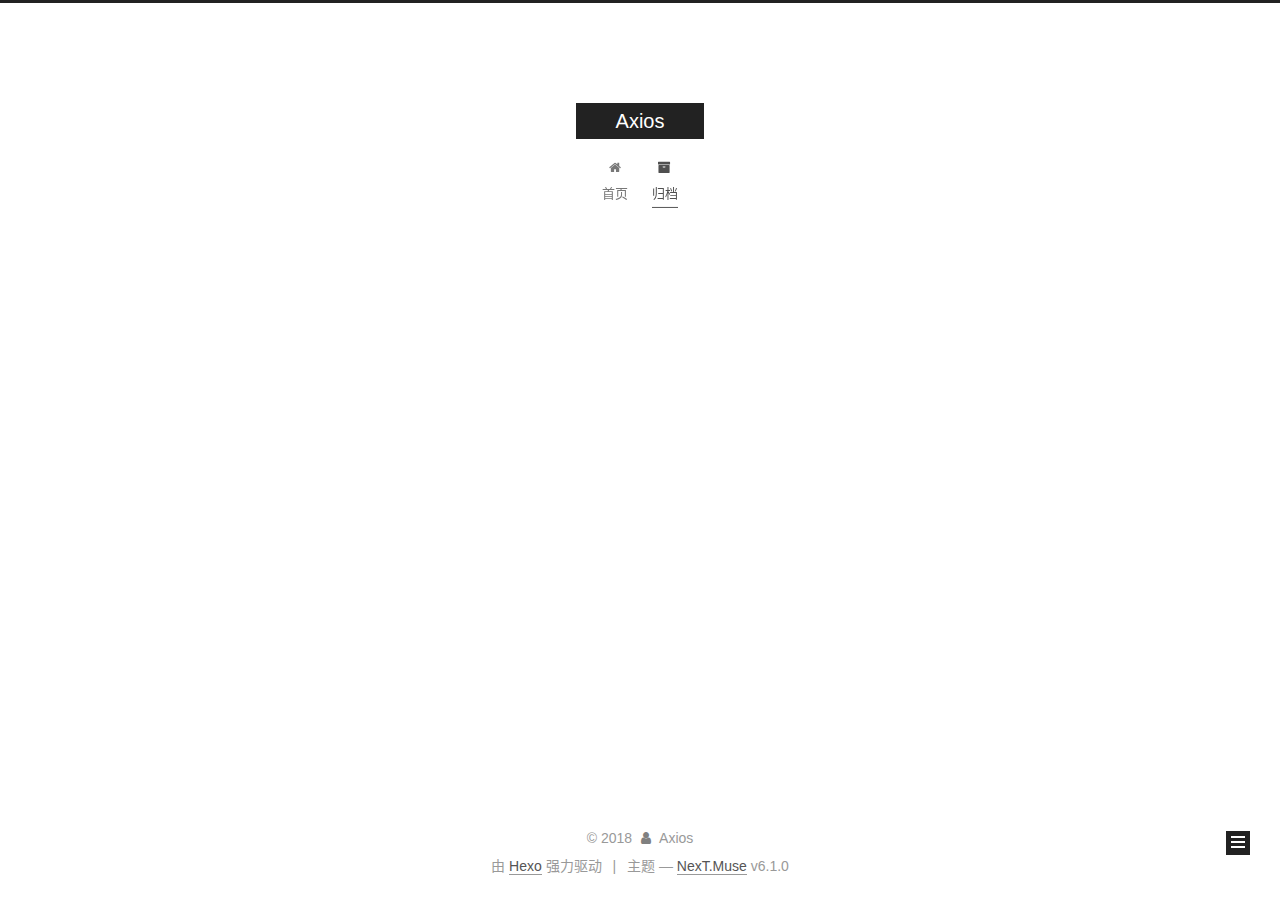
<file: archives/index.html>
<!DOCTYPE html>



  


<html class="theme-next muse use-motion" lang="zh-CN">
<head>
  <meta charset="UTF-8"/>
<meta http-equiv="X-UA-Compatible" content="IE=edge" />
<meta name="viewport" content="width=device-width, initial-scale=1, maximum-scale=2"/>
<meta name="theme-color" content="#222">












<meta http-equiv="Cache-Control" content="no-transform" />
<meta http-equiv="Cache-Control" content="no-siteapp" />
















  
  
  <link href="/lib/fancybox/source/jquery.fancybox.css?v=2.1.5" rel="stylesheet" type="text/css" />







<link href="/lib/font-awesome/css/font-awesome.min.css?v=4.6.2" rel="stylesheet" type="text/css" />

<link href="/css/main.css?v=6.1.0" rel="stylesheet" type="text/css" />


  <link rel="apple-touch-icon" sizes="180x180" href="/images/apple-touch-icon-next.png?v=6.1.0">


  <link rel="icon" type="image/png" sizes="32x32" href="/images/favicon-32x32-next.png?v=6.1.0">


  <link rel="icon" type="image/png" sizes="16x16" href="/images/favicon-16x16-next.png?v=6.1.0">


  <link rel="mask-icon" href="/images/logo.svg?v=6.1.0" color="#222">









<script type="text/javascript" id="hexo.configurations">
  var NexT = window.NexT || {};
  var CONFIG = {
    root: '/',
    scheme: 'Muse',
    version: '6.1.0',
    sidebar: {"position":"left","display":"post","offset":12,"b2t":false,"scrollpercent":false,"onmobile":false},
    fancybox: true,
    fastclick: false,
    lazyload: false,
    tabs: true,
    motion: {"enable":true,"async":false,"transition":{"post_block":"fadeIn","post_header":"slideDownIn","post_body":"slideDownIn","coll_header":"slideLeftIn","sidebar":"slideUpIn"}},
    algolia: {
      applicationID: '',
      apiKey: '',
      indexName: '',
      hits: {"per_page":10},
      labels: {"input_placeholder":"Search for Posts","hits_empty":"We didn't find any results for the search: ${query}","hits_stats":"${hits} results found in ${time} ms"}
    }
  };
</script>


  




  <meta property="og:type" content="website">
<meta property="og:title" content="Axios">
<meta property="og:url" content="http://yoursite.com/archives/index.html">
<meta property="og:site_name" content="Axios">
<meta property="og:locale" content="zh-CN">
<meta name="twitter:card" content="summary">
<meta name="twitter:title" content="Axios">






  <link rel="canonical" href="http://yoursite.com/archives/"/>



<script type="text/javascript" id="page.configurations">
  CONFIG.page = {
    sidebar: "",
  };
</script>

  <title>归档 | Axios</title>
  









  <noscript>
  <style type="text/css">
    .use-motion .motion-element,
    .use-motion .brand,
    .use-motion .menu-item,
    .sidebar-inner,
    .use-motion .post-block,
    .use-motion .pagination,
    .use-motion .comments,
    .use-motion .post-header,
    .use-motion .post-body,
    .use-motion .collection-title { opacity: initial; }

    .use-motion .logo,
    .use-motion .site-title,
    .use-motion .site-subtitle {
      opacity: initial;
      top: initial;
    }

    .use-motion {
      .logo-line-before i { left: initial; }
      .logo-line-after i { right: initial; }
    }
  </style>
</noscript>

</head>

<body itemscope itemtype="http://schema.org/WebPage" lang="zh-CN">

  
  
    
  

  <div class="container sidebar-position-left page-archive">
    <div class="headband"></div>

    <header id="header" class="header" itemscope itemtype="http://schema.org/WPHeader">
      <div class="header-inner"> 

<div class="site-brand-wrapper">
  <div class="site-meta ">
    

    <div class="custom-logo-site-title">
      <a href="/" class="brand" rel="start">
        <span class="logo-line-before"><i></i></span>
        <span class="site-title">Axios</span>
        <span class="logo-line-after"><i></i></span>
      </a>
    </div>
      
        <p class="site-subtitle"></p>
      
  </div>

  <div class="site-nav-toggle">
    <button aria-label="切换导航栏">
      <span class="btn-bar"></span>
      <span class="btn-bar"></span>
      <span class="btn-bar"></span>
    </button>
  </div>
</div>

<nav class="site-nav">
  

  
    <ul id="menu" class="menu">
      
        
        
          
  <li class="menu-item menu-item-home">
    <a href="/" rel="section">
      <i class="menu-item-icon fa fa-fw fa-home"></i> <br />首页</a>
</li>

      
        
        
          
  <li class="menu-item menu-item-archives">
    <a href="/archives/" rel="section">
      <i class="menu-item-icon fa fa-fw fa-archive"></i> <br />归档</a>
</li>

      

      
    </ul>
  

  
    

  

  
</nav>


  



 </div>
    </header>

    


    <main id="main" class="main">
      <div class="main-inner">
        <div class="content-wrap">
          
          <div id="content" class="content">
            

  
  
  
  <div class="post-block archive">
    <div id="posts" class="posts-collapse">
      <span class="archive-move-on"></span>

      
      <span class="archive-page-counter">
        
        
        
          
        
        嗯..! 目前共计 2 篇日志。 继续努力。
      </span>
      

      

        
        
        

        
          
          <div class="collection-title">
            <h1 class="archive-year" id="archive-year-2018">2018</h1>
          </div>
        
        

        

  <article class="post post-type-normal" itemscope itemtype="http://schema.org/Article">
    <header class="post-header">

      <h2 class="post-title">
        
            <a class="post-title-link" href="/2018/05/11/test/" itemprop="url">
              
                <span itemprop="name">test</span>
              
            </a>
        
      </h2>

      <div class="post-meta">
        <time class="post-time" itemprop="dateCreated"
              datetime="2018-05-11T14:25:43+08:00"
              content="2018-05-11" >
          05-11
        </time>
      </div>

    </header>
  </article>



      

        
        
        

        
        

        

  <article class="post post-type-normal" itemscope itemtype="http://schema.org/Article">
    <header class="post-header">

      <h2 class="post-title">
        
            <a class="post-title-link" href="/2018/05/10/hello-world/" itemprop="url">
              
                <span itemprop="name">Hello World</span>
              
            </a>
        
      </h2>

      <div class="post-meta">
        <time class="post-time" itemprop="dateCreated"
              datetime="2018-05-10T16:11:55+08:00"
              content="2018-05-10" >
          05-10
        </time>
      </div>

    </header>
  </article>



      

    </div>
  </div>
  
  
  

  



          </div>
          

        </div>
        
          
  
  <div class="sidebar-toggle">
    <div class="sidebar-toggle-line-wrap">
      <span class="sidebar-toggle-line sidebar-toggle-line-first"></span>
      <span class="sidebar-toggle-line sidebar-toggle-line-middle"></span>
      <span class="sidebar-toggle-line sidebar-toggle-line-last"></span>
    </div>
  </div>

  <aside id="sidebar" class="sidebar">
    
    <div class="sidebar-inner">

      

      

      <section class="site-overview-wrap sidebar-panel sidebar-panel-active">
        <div class="site-overview">
          <div class="site-author motion-element" itemprop="author" itemscope itemtype="http://schema.org/Person">
            
              <p class="site-author-name" itemprop="name">Axios</p>
              <p class="site-description motion-element" itemprop="description"></p>
          </div>

          
            <nav class="site-state motion-element">
              
                <div class="site-state-item site-state-posts">
                
                  <a href="/archives/">
                
                    <span class="site-state-item-count">2</span>
                    <span class="site-state-item-name">日志</span>
                  </a>
                </div>
              

              

              
            </nav>
          

          

          

          
          

          
          

          
            
          
          

        </div>
      </section>

      

      

    </div>
  </aside>


        
      </div>
    </main>

    <footer id="footer" class="footer">
      <div class="footer-inner">
        <div class="copyright">&copy; <span itemprop="copyrightYear">2018</span>
  <span class="with-love" id="animate"> 
    <i class="fa fa-user"></i>
  </span>
  <span class="author" itemprop="copyrightHolder">Axios</span>

  

  
</div>




  <div class="powered-by">由 <a class="theme-link" target="_blank" href="https://hexo.io">Hexo</a> 强力驱动</div>



  <span class="post-meta-divider">|</span>



  <div class="theme-info">主题 &mdash; <a class="theme-link" target="_blank" href="https://github.com/theme-next/hexo-theme-next">NexT.Muse</a> v6.1.0</div>




        








        
      </div>
    </footer>

    
      <div class="back-to-top">
        <i class="fa fa-arrow-up"></i>
        
      </div>
    

    

  </div>

  

<script type="text/javascript">
  if (Object.prototype.toString.call(window.Promise) !== '[object Function]') {
    window.Promise = null;
  }
</script>












  















  
  
    <script type="text/javascript" src="/lib/jquery/index.js?v=2.1.3"></script>
  

  
  
    <script type="text/javascript" src="/lib/velocity/velocity.min.js?v=1.2.1"></script>
  

  
  
    <script type="text/javascript" src="/lib/velocity/velocity.ui.min.js?v=1.2.1"></script>
  

  
  
    <script type="text/javascript" src="/lib/fancybox/source/jquery.fancybox.pack.js?v=2.1.5"></script>
  


  


  <script type="text/javascript" src="/js/src/utils.js?v=6.1.0"></script>

  <script type="text/javascript" src="/js/src/motion.js?v=6.1.0"></script>



  
  

  

  


  <script type="text/javascript" src="/js/src/bootstrap.js?v=6.1.0"></script>



  



	





  





  










  





  

  

  

  

  
  

  

  

  

  

</body>
</html>
</file>
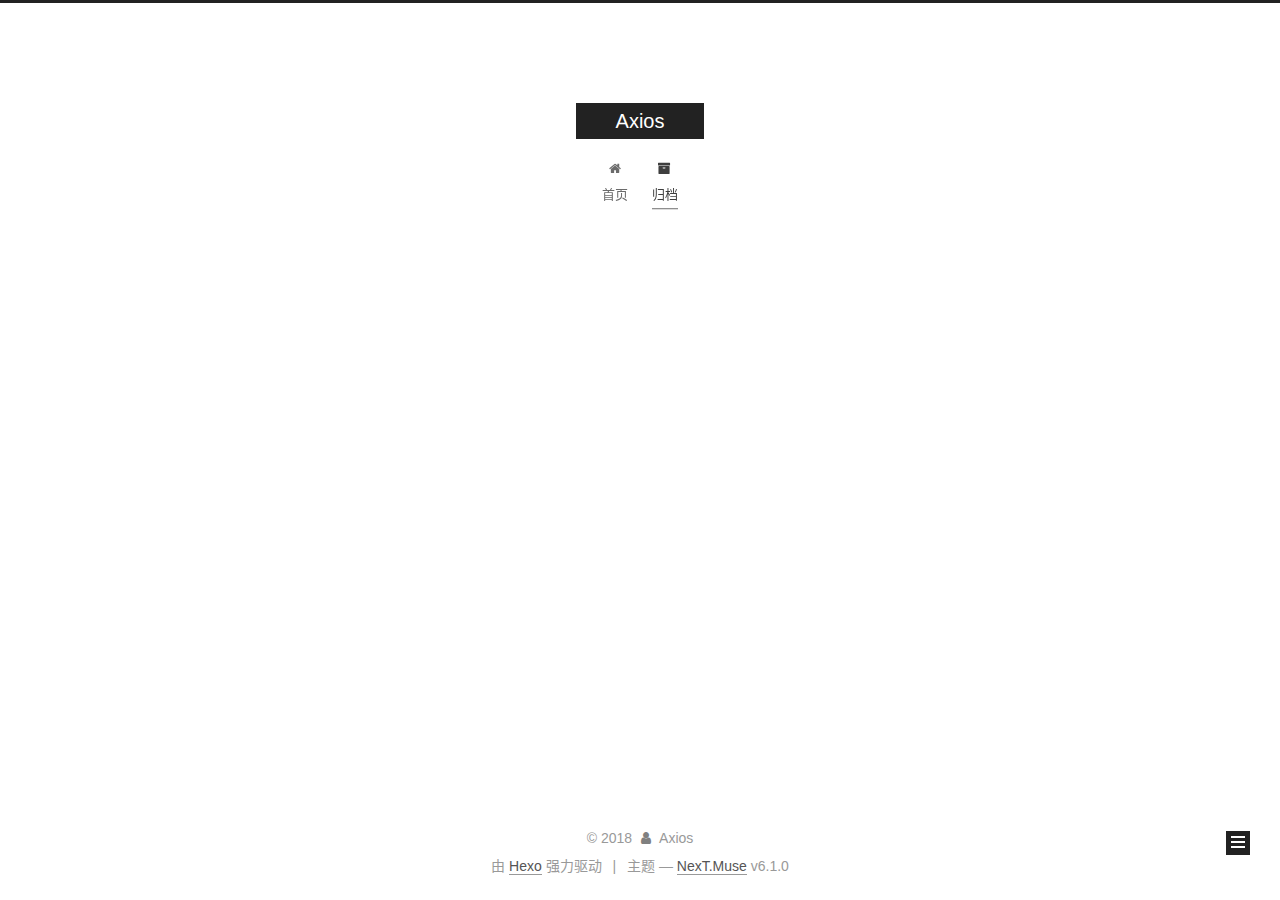
<file: archives/2018/index.html>
<!DOCTYPE html>



  


<html class="theme-next muse use-motion" lang="zh-CN">
<head>
  <meta charset="UTF-8"/>
<meta http-equiv="X-UA-Compatible" content="IE=edge" />
<meta name="viewport" content="width=device-width, initial-scale=1, maximum-scale=2"/>
<meta name="theme-color" content="#222">












<meta http-equiv="Cache-Control" content="no-transform" />
<meta http-equiv="Cache-Control" content="no-siteapp" />
















  
  
  <link href="/lib/fancybox/source/jquery.fancybox.css?v=2.1.5" rel="stylesheet" type="text/css" />







<link href="/lib/font-awesome/css/font-awesome.min.css?v=4.6.2" rel="stylesheet" type="text/css" />

<link href="/css/main.css?v=6.1.0" rel="stylesheet" type="text/css" />


  <link rel="apple-touch-icon" sizes="180x180" href="/images/apple-touch-icon-next.png?v=6.1.0">


  <link rel="icon" type="image/png" sizes="32x32" href="/images/favicon-32x32-next.png?v=6.1.0">


  <link rel="icon" type="image/png" sizes="16x16" href="/images/favicon-16x16-next.png?v=6.1.0">


  <link rel="mask-icon" href="/images/logo.svg?v=6.1.0" color="#222">









<script type="text/javascript" id="hexo.configurations">
  var NexT = window.NexT || {};
  var CONFIG = {
    root: '/',
    scheme: 'Muse',
    version: '6.1.0',
    sidebar: {"position":"left","display":"post","offset":12,"b2t":false,"scrollpercent":false,"onmobile":false},
    fancybox: true,
    fastclick: false,
    lazyload: false,
    tabs: true,
    motion: {"enable":true,"async":false,"transition":{"post_block":"fadeIn","post_header":"slideDownIn","post_body":"slideDownIn","coll_header":"slideLeftIn","sidebar":"slideUpIn"}},
    algolia: {
      applicationID: '',
      apiKey: '',
      indexName: '',
      hits: {"per_page":10},
      labels: {"input_placeholder":"Search for Posts","hits_empty":"We didn't find any results for the search: ${query}","hits_stats":"${hits} results found in ${time} ms"}
    }
  };
</script>


  




  <meta property="og:type" content="website">
<meta property="og:title" content="Axios">
<meta property="og:url" content="http://yoursite.com/archives/2018/index.html">
<meta property="og:site_name" content="Axios">
<meta property="og:locale" content="zh-CN">
<meta name="twitter:card" content="summary">
<meta name="twitter:title" content="Axios">






  <link rel="canonical" href="http://yoursite.com/archives/2018/"/>



<script type="text/javascript" id="page.configurations">
  CONFIG.page = {
    sidebar: "",
  };
</script>

  <title>归档 | Axios</title>
  









  <noscript>
  <style type="text/css">
    .use-motion .motion-element,
    .use-motion .brand,
    .use-motion .menu-item,
    .sidebar-inner,
    .use-motion .post-block,
    .use-motion .pagination,
    .use-motion .comments,
    .use-motion .post-header,
    .use-motion .post-body,
    .use-motion .collection-title { opacity: initial; }

    .use-motion .logo,
    .use-motion .site-title,
    .use-motion .site-subtitle {
      opacity: initial;
      top: initial;
    }

    .use-motion {
      .logo-line-before i { left: initial; }
      .logo-line-after i { right: initial; }
    }
  </style>
</noscript>

</head>

<body itemscope itemtype="http://schema.org/WebPage" lang="zh-CN">

  
  
    
  

  <div class="container sidebar-position-left page-archive">
    <div class="headband"></div>

    <header id="header" class="header" itemscope itemtype="http://schema.org/WPHeader">
      <div class="header-inner"> 

<div class="site-brand-wrapper">
  <div class="site-meta ">
    

    <div class="custom-logo-site-title">
      <a href="/" class="brand" rel="start">
        <span class="logo-line-before"><i></i></span>
        <span class="site-title">Axios</span>
        <span class="logo-line-after"><i></i></span>
      </a>
    </div>
      
        <p class="site-subtitle"></p>
      
  </div>

  <div class="site-nav-toggle">
    <button aria-label="切换导航栏">
      <span class="btn-bar"></span>
      <span class="btn-bar"></span>
      <span class="btn-bar"></span>
    </button>
  </div>
</div>

<nav class="site-nav">
  

  
    <ul id="menu" class="menu">
      
        
        
          
  <li class="menu-item menu-item-home">
    <a href="/" rel="section">
      <i class="menu-item-icon fa fa-fw fa-home"></i> <br />首页</a>
</li>

      
        
        
          
  <li class="menu-item menu-item-archives">
    <a href="/archives/" rel="section">
      <i class="menu-item-icon fa fa-fw fa-archive"></i> <br />归档</a>
</li>

      

      
    </ul>
  

  
    

  

  
</nav>


  



 </div>
    </header>

    


    <main id="main" class="main">
      <div class="main-inner">
        <div class="content-wrap">
          
          <div id="content" class="content">
            

  
  
  
  <div class="post-block archive">
    <div id="posts" class="posts-collapse">
      <span class="archive-move-on"></span>

      
      <span class="archive-page-counter">
        
        
        
          
        
        嗯..! 目前共计 2 篇日志。 继续努力。
      </span>
      

      

        
        
        

        
          
          <div class="collection-title">
            <h1 class="archive-year" id="archive-year-2018">2018</h1>
          </div>
        
        

        

  <article class="post post-type-normal" itemscope itemtype="http://schema.org/Article">
    <header class="post-header">

      <h2 class="post-title">
        
            <a class="post-title-link" href="/2018/05/11/test/" itemprop="url">
              
                <span itemprop="name">test</span>
              
            </a>
        
      </h2>

      <div class="post-meta">
        <time class="post-time" itemprop="dateCreated"
              datetime="2018-05-11T14:25:43+08:00"
              content="2018-05-11" >
          05-11
        </time>
      </div>

    </header>
  </article>



      

        
        
        

        
        

        

  <article class="post post-type-normal" itemscope itemtype="http://schema.org/Article">
    <header class="post-header">

      <h2 class="post-title">
        
            <a class="post-title-link" href="/2018/05/10/hello-world/" itemprop="url">
              
                <span itemprop="name">Hello World</span>
              
            </a>
        
      </h2>

      <div class="post-meta">
        <time class="post-time" itemprop="dateCreated"
              datetime="2018-05-10T16:11:55+08:00"
              content="2018-05-10" >
          05-10
        </time>
      </div>

    </header>
  </article>



      

    </div>
  </div>
  
  
  

  



          </div>
          

        </div>
        
          
  
  <div class="sidebar-toggle">
    <div class="sidebar-toggle-line-wrap">
      <span class="sidebar-toggle-line sidebar-toggle-line-first"></span>
      <span class="sidebar-toggle-line sidebar-toggle-line-middle"></span>
      <span class="sidebar-toggle-line sidebar-toggle-line-last"></span>
    </div>
  </div>

  <aside id="sidebar" class="sidebar">
    
    <div class="sidebar-inner">

      

      

      <section class="site-overview-wrap sidebar-panel sidebar-panel-active">
        <div class="site-overview">
          <div class="site-author motion-element" itemprop="author" itemscope itemtype="http://schema.org/Person">
            
              <p class="site-author-name" itemprop="name">Axios</p>
              <p class="site-description motion-element" itemprop="description"></p>
          </div>

          
            <nav class="site-state motion-element">
              
                <div class="site-state-item site-state-posts">
                
                  <a href="/archives/">
                
                    <span class="site-state-item-count">2</span>
                    <span class="site-state-item-name">日志</span>
                  </a>
                </div>
              

              

              
            </nav>
          

          

          

          
          

          
          

          
            
          
          

        </div>
      </section>

      

      

    </div>
  </aside>


        
      </div>
    </main>

    <footer id="footer" class="footer">
      <div class="footer-inner">
        <div class="copyright">&copy; <span itemprop="copyrightYear">2018</span>
  <span class="with-love" id="animate"> 
    <i class="fa fa-user"></i>
  </span>
  <span class="author" itemprop="copyrightHolder">Axios</span>

  

  
</div>




  <div class="powered-by">由 <a class="theme-link" target="_blank" href="https://hexo.io">Hexo</a> 强力驱动</div>



  <span class="post-meta-divider">|</span>



  <div class="theme-info">主题 &mdash; <a class="theme-link" target="_blank" href="https://github.com/theme-next/hexo-theme-next">NexT.Muse</a> v6.1.0</div>




        








        
      </div>
    </footer>

    
      <div class="back-to-top">
        <i class="fa fa-arrow-up"></i>
        
      </div>
    

    

  </div>

  

<script type="text/javascript">
  if (Object.prototype.toString.call(window.Promise) !== '[object Function]') {
    window.Promise = null;
  }
</script>












  















  
  
    <script type="text/javascript" src="/lib/jquery/index.js?v=2.1.3"></script>
  

  
  
    <script type="text/javascript" src="/lib/velocity/velocity.min.js?v=1.2.1"></script>
  

  
  
    <script type="text/javascript" src="/lib/velocity/velocity.ui.min.js?v=1.2.1"></script>
  

  
  
    <script type="text/javascript" src="/lib/fancybox/source/jquery.fancybox.pack.js?v=2.1.5"></script>
  


  


  <script type="text/javascript" src="/js/src/utils.js?v=6.1.0"></script>

  <script type="text/javascript" src="/js/src/motion.js?v=6.1.0"></script>



  
  

  

  


  <script type="text/javascript" src="/js/src/bootstrap.js?v=6.1.0"></script>



  



	





  





  










  





  

  

  

  

  
  

  

  

  

  

</body>
</html>
</file>
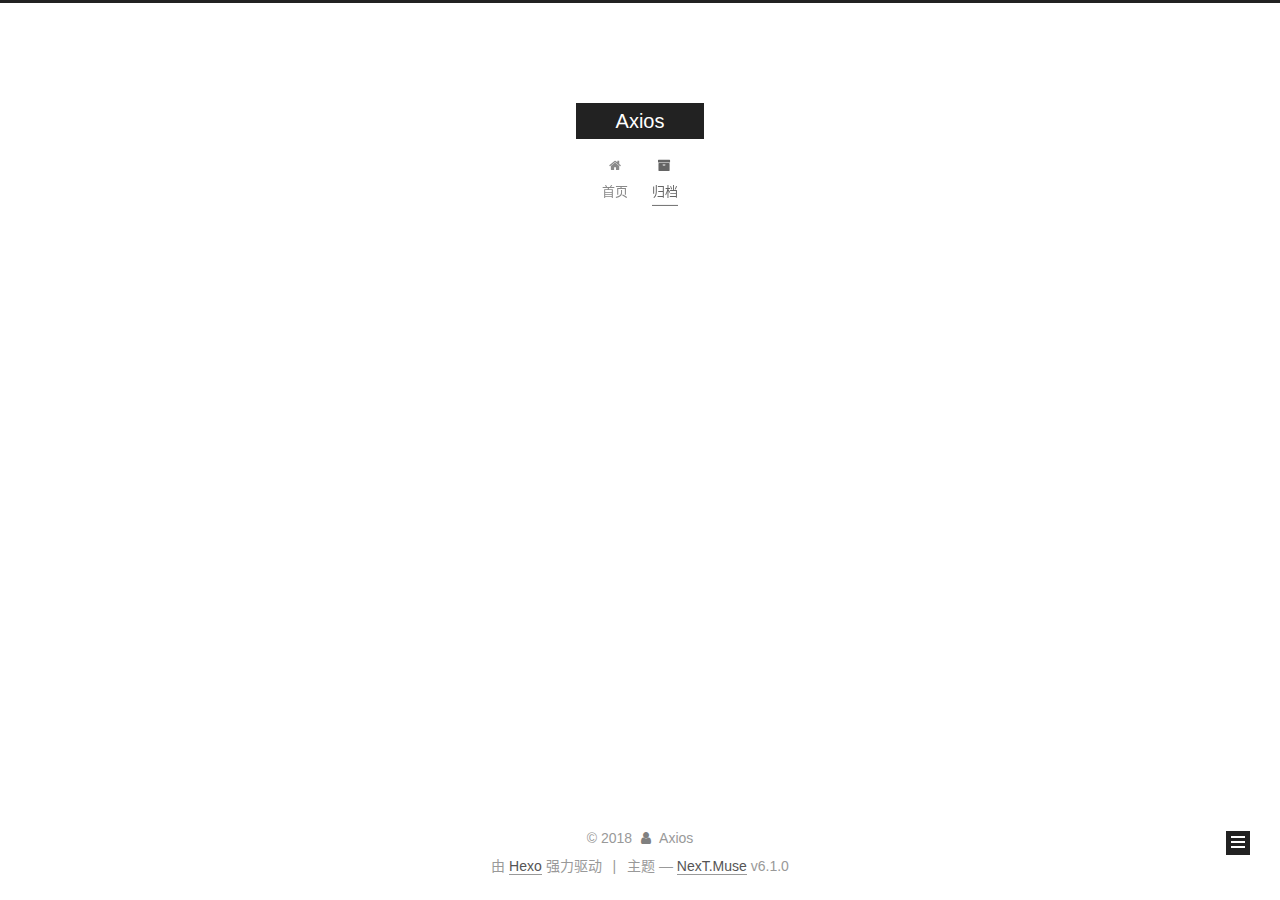
<file: archives/2018/05/index.html>
<!DOCTYPE html>



  


<html class="theme-next muse use-motion" lang="zh-CN">
<head>
  <meta charset="UTF-8"/>
<meta http-equiv="X-UA-Compatible" content="IE=edge" />
<meta name="viewport" content="width=device-width, initial-scale=1, maximum-scale=2"/>
<meta name="theme-color" content="#222">












<meta http-equiv="Cache-Control" content="no-transform" />
<meta http-equiv="Cache-Control" content="no-siteapp" />
















  
  
  <link href="/lib/fancybox/source/jquery.fancybox.css?v=2.1.5" rel="stylesheet" type="text/css" />







<link href="/lib/font-awesome/css/font-awesome.min.css?v=4.6.2" rel="stylesheet" type="text/css" />

<link href="/css/main.css?v=6.1.0" rel="stylesheet" type="text/css" />


  <link rel="apple-touch-icon" sizes="180x180" href="/images/apple-touch-icon-next.png?v=6.1.0">


  <link rel="icon" type="image/png" sizes="32x32" href="/images/favicon-32x32-next.png?v=6.1.0">


  <link rel="icon" type="image/png" sizes="16x16" href="/images/favicon-16x16-next.png?v=6.1.0">


  <link rel="mask-icon" href="/images/logo.svg?v=6.1.0" color="#222">









<script type="text/javascript" id="hexo.configurations">
  var NexT = window.NexT || {};
  var CONFIG = {
    root: '/',
    scheme: 'Muse',
    version: '6.1.0',
    sidebar: {"position":"left","display":"post","offset":12,"b2t":false,"scrollpercent":false,"onmobile":false},
    fancybox: true,
    fastclick: false,
    lazyload: false,
    tabs: true,
    motion: {"enable":true,"async":false,"transition":{"post_block":"fadeIn","post_header":"slideDownIn","post_body":"slideDownIn","coll_header":"slideLeftIn","sidebar":"slideUpIn"}},
    algolia: {
      applicationID: '',
      apiKey: '',
      indexName: '',
      hits: {"per_page":10},
      labels: {"input_placeholder":"Search for Posts","hits_empty":"We didn't find any results for the search: ${query}","hits_stats":"${hits} results found in ${time} ms"}
    }
  };
</script>


  




  <meta property="og:type" content="website">
<meta property="og:title" content="Axios">
<meta property="og:url" content="http://yoursite.com/archives/2018/05/index.html">
<meta property="og:site_name" content="Axios">
<meta property="og:locale" content="zh-CN">
<meta name="twitter:card" content="summary">
<meta name="twitter:title" content="Axios">






  <link rel="canonical" href="http://yoursite.com/archives/2018/05/"/>



<script type="text/javascript" id="page.configurations">
  CONFIG.page = {
    sidebar: "",
  };
</script>

  <title>归档 | Axios</title>
  









  <noscript>
  <style type="text/css">
    .use-motion .motion-element,
    .use-motion .brand,
    .use-motion .menu-item,
    .sidebar-inner,
    .use-motion .post-block,
    .use-motion .pagination,
    .use-motion .comments,
    .use-motion .post-header,
    .use-motion .post-body,
    .use-motion .collection-title { opacity: initial; }

    .use-motion .logo,
    .use-motion .site-title,
    .use-motion .site-subtitle {
      opacity: initial;
      top: initial;
    }

    .use-motion {
      .logo-line-before i { left: initial; }
      .logo-line-after i { right: initial; }
    }
  </style>
</noscript>

</head>

<body itemscope itemtype="http://schema.org/WebPage" lang="zh-CN">

  
  
    
  

  <div class="container sidebar-position-left page-archive">
    <div class="headband"></div>

    <header id="header" class="header" itemscope itemtype="http://schema.org/WPHeader">
      <div class="header-inner"> 

<div class="site-brand-wrapper">
  <div class="site-meta ">
    

    <div class="custom-logo-site-title">
      <a href="/" class="brand" rel="start">
        <span class="logo-line-before"><i></i></span>
        <span class="site-title">Axios</span>
        <span class="logo-line-after"><i></i></span>
      </a>
    </div>
      
        <p class="site-subtitle"></p>
      
  </div>

  <div class="site-nav-toggle">
    <button aria-label="切换导航栏">
      <span class="btn-bar"></span>
      <span class="btn-bar"></span>
      <span class="btn-bar"></span>
    </button>
  </div>
</div>

<nav class="site-nav">
  

  
    <ul id="menu" class="menu">
      
        
        
          
  <li class="menu-item menu-item-home">
    <a href="/" rel="section">
      <i class="menu-item-icon fa fa-fw fa-home"></i> <br />首页</a>
</li>

      
        
        
          
  <li class="menu-item menu-item-archives">
    <a href="/archives/" rel="section">
      <i class="menu-item-icon fa fa-fw fa-archive"></i> <br />归档</a>
</li>

      

      
    </ul>
  

  
    

  

  
</nav>


  



 </div>
    </header>

    


    <main id="main" class="main">
      <div class="main-inner">
        <div class="content-wrap">
          
          <div id="content" class="content">
            

  
  
  
  <div class="post-block archive">
    <div id="posts" class="posts-collapse">
      <span class="archive-move-on"></span>

      
      <span class="archive-page-counter">
        
        
        
          
        
        嗯..! 目前共计 2 篇日志。 继续努力。
      </span>
      

      

        
        
        

        
          
          <div class="collection-title">
            <h1 class="archive-year" id="archive-year-2018">2018</h1>
          </div>
        
        

        

  <article class="post post-type-normal" itemscope itemtype="http://schema.org/Article">
    <header class="post-header">

      <h2 class="post-title">
        
            <a class="post-title-link" href="/2018/05/11/test/" itemprop="url">
              
                <span itemprop="name">test</span>
              
            </a>
        
      </h2>

      <div class="post-meta">
        <time class="post-time" itemprop="dateCreated"
              datetime="2018-05-11T14:25:43+08:00"
              content="2018-05-11" >
          05-11
        </time>
      </div>

    </header>
  </article>



      

        
        
        

        
        

        

  <article class="post post-type-normal" itemscope itemtype="http://schema.org/Article">
    <header class="post-header">

      <h2 class="post-title">
        
            <a class="post-title-link" href="/2018/05/10/hello-world/" itemprop="url">
              
                <span itemprop="name">Hello World</span>
              
            </a>
        
      </h2>

      <div class="post-meta">
        <time class="post-time" itemprop="dateCreated"
              datetime="2018-05-10T16:11:55+08:00"
              content="2018-05-10" >
          05-10
        </time>
      </div>

    </header>
  </article>



      

    </div>
  </div>
  
  
  

  



          </div>
          

        </div>
        
          
  
  <div class="sidebar-toggle">
    <div class="sidebar-toggle-line-wrap">
      <span class="sidebar-toggle-line sidebar-toggle-line-first"></span>
      <span class="sidebar-toggle-line sidebar-toggle-line-middle"></span>
      <span class="sidebar-toggle-line sidebar-toggle-line-last"></span>
    </div>
  </div>

  <aside id="sidebar" class="sidebar">
    
    <div class="sidebar-inner">

      

      

      <section class="site-overview-wrap sidebar-panel sidebar-panel-active">
        <div class="site-overview">
          <div class="site-author motion-element" itemprop="author" itemscope itemtype="http://schema.org/Person">
            
              <p class="site-author-name" itemprop="name">Axios</p>
              <p class="site-description motion-element" itemprop="description"></p>
          </div>

          
            <nav class="site-state motion-element">
              
                <div class="site-state-item site-state-posts">
                
                  <a href="/archives/">
                
                    <span class="site-state-item-count">2</span>
                    <span class="site-state-item-name">日志</span>
                  </a>
                </div>
              

              

              
            </nav>
          

          

          

          
          

          
          

          
            
          
          

        </div>
      </section>

      

      

    </div>
  </aside>


        
      </div>
    </main>

    <footer id="footer" class="footer">
      <div class="footer-inner">
        <div class="copyright">&copy; <span itemprop="copyrightYear">2018</span>
  <span class="with-love" id="animate"> 
    <i class="fa fa-user"></i>
  </span>
  <span class="author" itemprop="copyrightHolder">Axios</span>

  

  
</div>




  <div class="powered-by">由 <a class="theme-link" target="_blank" href="https://hexo.io">Hexo</a> 强力驱动</div>



  <span class="post-meta-divider">|</span>



  <div class="theme-info">主题 &mdash; <a class="theme-link" target="_blank" href="https://github.com/theme-next/hexo-theme-next">NexT.Muse</a> v6.1.0</div>




        








        
      </div>
    </footer>

    
      <div class="back-to-top">
        <i class="fa fa-arrow-up"></i>
        
      </div>
    

    

  </div>

  

<script type="text/javascript">
  if (Object.prototype.toString.call(window.Promise) !== '[object Function]') {
    window.Promise = null;
  }
</script>












  















  
  
    <script type="text/javascript" src="/lib/jquery/index.js?v=2.1.3"></script>
  

  
  
    <script type="text/javascript" src="/lib/velocity/velocity.min.js?v=1.2.1"></script>
  

  
  
    <script type="text/javascript" src="/lib/velocity/velocity.ui.min.js?v=1.2.1"></script>
  

  
  
    <script type="text/javascript" src="/lib/fancybox/source/jquery.fancybox.pack.js?v=2.1.5"></script>
  


  


  <script type="text/javascript" src="/js/src/utils.js?v=6.1.0"></script>

  <script type="text/javascript" src="/js/src/motion.js?v=6.1.0"></script>



  
  

  

  


  <script type="text/javascript" src="/js/src/bootstrap.js?v=6.1.0"></script>



  



	





  





  










  





  

  

  

  

  
  

  

  

  

  

</body>
</html>
</file>
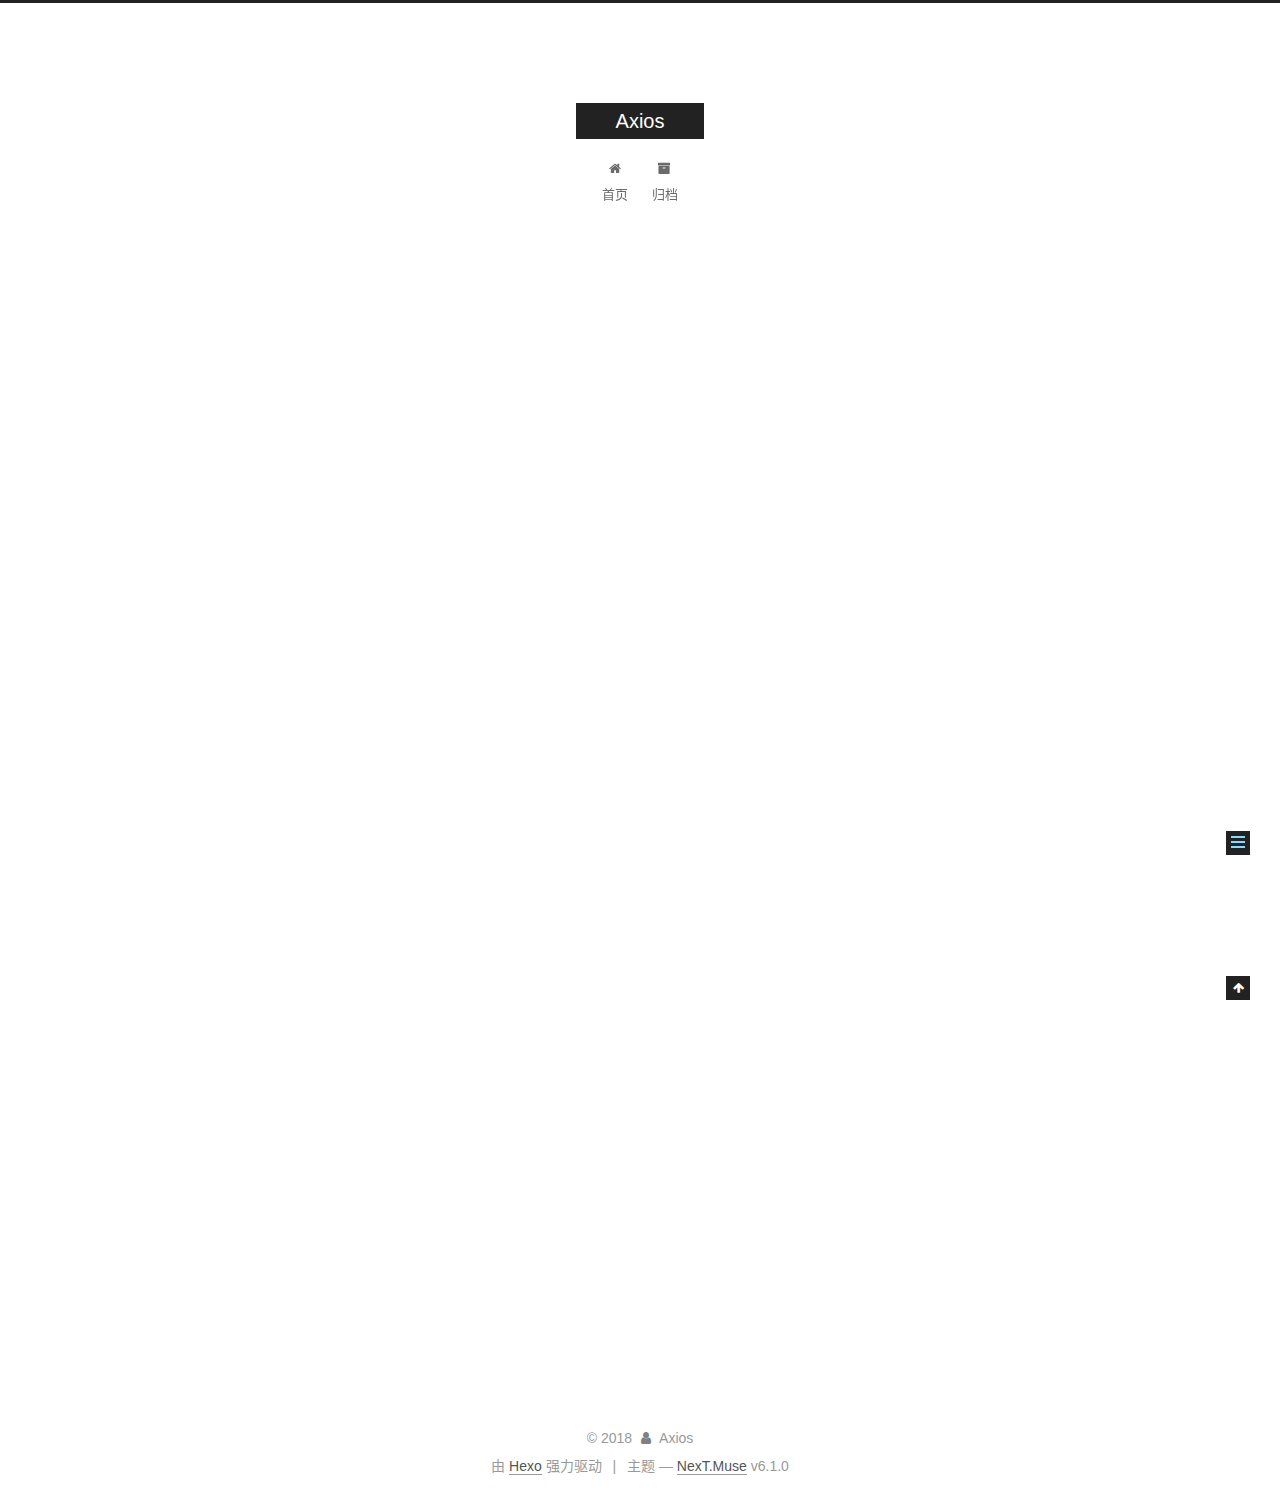
<file: 2018/05/10/hello-world/index.html>
<!DOCTYPE html>



  


<html class="theme-next muse use-motion" lang="zh-CN">
<head>
  <meta charset="UTF-8"/>
<meta http-equiv="X-UA-Compatible" content="IE=edge" />
<meta name="viewport" content="width=device-width, initial-scale=1, maximum-scale=2"/>
<meta name="theme-color" content="#222">












<meta http-equiv="Cache-Control" content="no-transform" />
<meta http-equiv="Cache-Control" content="no-siteapp" />
















  
  
  <link href="/lib/fancybox/source/jquery.fancybox.css?v=2.1.5" rel="stylesheet" type="text/css" />







<link href="/lib/font-awesome/css/font-awesome.min.css?v=4.6.2" rel="stylesheet" type="text/css" />

<link href="/css/main.css?v=6.1.0" rel="stylesheet" type="text/css" />


  <link rel="apple-touch-icon" sizes="180x180" href="/images/apple-touch-icon-next.png?v=6.1.0">


  <link rel="icon" type="image/png" sizes="32x32" href="/images/favicon-32x32-next.png?v=6.1.0">


  <link rel="icon" type="image/png" sizes="16x16" href="/images/favicon-16x16-next.png?v=6.1.0">


  <link rel="mask-icon" href="/images/logo.svg?v=6.1.0" color="#222">









<script type="text/javascript" id="hexo.configurations">
  var NexT = window.NexT || {};
  var CONFIG = {
    root: '/',
    scheme: 'Muse',
    version: '6.1.0',
    sidebar: {"position":"left","display":"post","offset":12,"b2t":false,"scrollpercent":false,"onmobile":false},
    fancybox: true,
    fastclick: false,
    lazyload: false,
    tabs: true,
    motion: {"enable":true,"async":false,"transition":{"post_block":"fadeIn","post_header":"slideDownIn","post_body":"slideDownIn","coll_header":"slideLeftIn","sidebar":"slideUpIn"}},
    algolia: {
      applicationID: '',
      apiKey: '',
      indexName: '',
      hits: {"per_page":10},
      labels: {"input_placeholder":"Search for Posts","hits_empty":"We didn't find any results for the search: ${query}","hits_stats":"${hits} results found in ${time} ms"}
    }
  };
</script>


  




  <meta name="description" content="Welcome to Hexo! This is your very first post. Check documentation for more info. If you get any problems when using Hexo, you can find the answer in troubleshooting or you can ask me on GitHub. Quick">
<meta property="og:type" content="article">
<meta property="og:title" content="Hello World">
<meta property="og:url" content="http://yoursite.com/2018/05/10/hello-world/index.html">
<meta property="og:site_name" content="Axios">
<meta property="og:description" content="Welcome to Hexo! This is your very first post. Check documentation for more info. If you get any problems when using Hexo, you can find the answer in troubleshooting or you can ask me on GitHub. Quick">
<meta property="og:locale" content="zh-CN">
<meta property="og:updated_time" content="2018-05-10T08:11:55.145Z">
<meta name="twitter:card" content="summary">
<meta name="twitter:title" content="Hello World">
<meta name="twitter:description" content="Welcome to Hexo! This is your very first post. Check documentation for more info. If you get any problems when using Hexo, you can find the answer in troubleshooting or you can ask me on GitHub. Quick">






  <link rel="canonical" href="http://yoursite.com/2018/05/10/hello-world/"/>



<script type="text/javascript" id="page.configurations">
  CONFIG.page = {
    sidebar: "",
  };
</script>

  <title>Hello World | Axios</title>
  









  <noscript>
  <style type="text/css">
    .use-motion .motion-element,
    .use-motion .brand,
    .use-motion .menu-item,
    .sidebar-inner,
    .use-motion .post-block,
    .use-motion .pagination,
    .use-motion .comments,
    .use-motion .post-header,
    .use-motion .post-body,
    .use-motion .collection-title { opacity: initial; }

    .use-motion .logo,
    .use-motion .site-title,
    .use-motion .site-subtitle {
      opacity: initial;
      top: initial;
    }

    .use-motion {
      .logo-line-before i { left: initial; }
      .logo-line-after i { right: initial; }
    }
  </style>
</noscript>

</head>

<body itemscope itemtype="http://schema.org/WebPage" lang="zh-CN">

  
  
    
  

  <div class="container sidebar-position-left page-post-detail">
    <div class="headband"></div>

    <header id="header" class="header" itemscope itemtype="http://schema.org/WPHeader">
      <div class="header-inner"> 

<div class="site-brand-wrapper">
  <div class="site-meta ">
    

    <div class="custom-logo-site-title">
      <a href="/" class="brand" rel="start">
        <span class="logo-line-before"><i></i></span>
        <span class="site-title">Axios</span>
        <span class="logo-line-after"><i></i></span>
      </a>
    </div>
      
        <p class="site-subtitle"></p>
      
  </div>

  <div class="site-nav-toggle">
    <button aria-label="切换导航栏">
      <span class="btn-bar"></span>
      <span class="btn-bar"></span>
      <span class="btn-bar"></span>
    </button>
  </div>
</div>

<nav class="site-nav">
  

  
    <ul id="menu" class="menu">
      
        
        
          
  <li class="menu-item menu-item-home">
    <a href="/" rel="section">
      <i class="menu-item-icon fa fa-fw fa-home"></i> <br />首页</a>
</li>

      
        
        
          
  <li class="menu-item menu-item-archives">
    <a href="/archives/" rel="section">
      <i class="menu-item-icon fa fa-fw fa-archive"></i> <br />归档</a>
</li>

      

      
    </ul>
  

  
    

  

  
</nav>


  



 </div>
    </header>

    


    <main id="main" class="main">
      <div class="main-inner">
        <div class="content-wrap">
          
          <div id="content" class="content">
            

  <div id="posts" class="posts-expand">
    

  

  
  
  

  

  <article class="post post-type-normal" itemscope itemtype="http://schema.org/Article">
  
  
  
  <div class="post-block">
    <link itemprop="mainEntityOfPage" href="http://yoursite.com/2018/05/10/hello-world/">

    <span hidden itemprop="author" itemscope itemtype="http://schema.org/Person">
      <meta itemprop="name" content="Axios">
      <meta itemprop="description" content="">
      <meta itemprop="image" content="/images/avatar.gif">
    </span>

    <span hidden itemprop="publisher" itemscope itemtype="http://schema.org/Organization">
      <meta itemprop="name" content="Axios">
    </span>

    
      <header class="post-header">

        
        
          <h1 class="post-title" itemprop="name headline">Hello World</h1>
        

        <div class="post-meta">
          <span class="post-time">
            
              <span class="post-meta-item-icon">
                <i class="fa fa-calendar-o"></i>
              </span>
              
                <span class="post-meta-item-text">发表于</span>
              
              <time title="创建于" itemprop="dateCreated datePublished" datetime="2018-05-10T16:11:55+08:00">2018-05-10</time>
            

            
            

            
          </span>

          

          
            
          

          
          

          

          

          

        </div>
      </header>
    

    
    
    
    <div class="post-body" itemprop="articleBody">

      
      

      
        <p>Welcome to <a href="https://hexo.io/" target="_blank" rel="noopener">Hexo</a>! This is your very first post. Check <a href="https://hexo.io/docs/" target="_blank" rel="noopener">documentation</a> for more info. If you get any problems when using Hexo, you can find the answer in <a href="https://hexo.io/docs/troubleshooting.html" target="_blank" rel="noopener">troubleshooting</a> or you can ask me on <a href="https://github.com/hexojs/hexo/issues" target="_blank" rel="noopener">GitHub</a>.</p>
<h2 id="Quick-Start"><a href="#Quick-Start" class="headerlink" title="Quick Start"></a>Quick Start</h2><h3 id="Create-a-new-post"><a href="#Create-a-new-post" class="headerlink" title="Create a new post"></a>Create a new post</h3><figure class="highlight bash"><table><tr><td class="gutter"><pre><span class="line">1</span><br></pre></td><td class="code"><pre><span class="line">$ hexo new <span class="string">"My New Post"</span></span><br></pre></td></tr></table></figure>
<p>More info: <a href="https://hexo.io/docs/writing.html" target="_blank" rel="noopener">Writing</a></p>
<h3 id="Run-server"><a href="#Run-server" class="headerlink" title="Run server"></a>Run server</h3><figure class="highlight bash"><table><tr><td class="gutter"><pre><span class="line">1</span><br></pre></td><td class="code"><pre><span class="line">$ hexo server</span><br></pre></td></tr></table></figure>
<p>More info: <a href="https://hexo.io/docs/server.html" target="_blank" rel="noopener">Server</a></p>
<h3 id="Generate-static-files"><a href="#Generate-static-files" class="headerlink" title="Generate static files"></a>Generate static files</h3><figure class="highlight bash"><table><tr><td class="gutter"><pre><span class="line">1</span><br></pre></td><td class="code"><pre><span class="line">$ hexo generate</span><br></pre></td></tr></table></figure>
<p>More info: <a href="https://hexo.io/docs/generating.html" target="_blank" rel="noopener">Generating</a></p>
<h3 id="Deploy-to-remote-sites"><a href="#Deploy-to-remote-sites" class="headerlink" title="Deploy to remote sites"></a>Deploy to remote sites</h3><figure class="highlight bash"><table><tr><td class="gutter"><pre><span class="line">1</span><br></pre></td><td class="code"><pre><span class="line">$ hexo deploy</span><br></pre></td></tr></table></figure>
<p>More info: <a href="https://hexo.io/docs/deployment.html" target="_blank" rel="noopener">Deployment</a></p>

      
    </div>

    

    
    
    

    

    

    

    <footer class="post-footer">
      

      
      
      

      
        <div class="post-nav">
          <div class="post-nav-next post-nav-item">
            
          </div>

          <span class="post-nav-divider"></span>

          <div class="post-nav-prev post-nav-item">
            
              <a href="/2018/05/11/test/" rel="prev" title="test">
                test <i class="fa fa-chevron-right"></i>
              </a>
            
          </div>
        </div>
      

      
      
    </footer>
  </div>
  
  
  
  </article>



    <div class="post-spread">
      
    </div>
  </div>


          </div>
          

  



        </div>
        
          
  
  <div class="sidebar-toggle">
    <div class="sidebar-toggle-line-wrap">
      <span class="sidebar-toggle-line sidebar-toggle-line-first"></span>
      <span class="sidebar-toggle-line sidebar-toggle-line-middle"></span>
      <span class="sidebar-toggle-line sidebar-toggle-line-last"></span>
    </div>
  </div>

  <aside id="sidebar" class="sidebar">
    
    <div class="sidebar-inner">

      

      
        <ul class="sidebar-nav motion-element">
          <li class="sidebar-nav-toc sidebar-nav-active" data-target="post-toc-wrap">
            文章目录
          </li>
          <li class="sidebar-nav-overview" data-target="site-overview-wrap">
            站点概览
          </li>
        </ul>
      

      <section class="site-overview-wrap sidebar-panel">
        <div class="site-overview">
          <div class="site-author motion-element" itemprop="author" itemscope itemtype="http://schema.org/Person">
            
              <p class="site-author-name" itemprop="name">Axios</p>
              <p class="site-description motion-element" itemprop="description"></p>
          </div>

          
            <nav class="site-state motion-element">
              
                <div class="site-state-item site-state-posts">
                
                  <a href="/archives/">
                
                    <span class="site-state-item-count">2</span>
                    <span class="site-state-item-name">日志</span>
                  </a>
                </div>
              

              

              
            </nav>
          

          

          

          
          

          
          

          
            
          
          

        </div>
      </section>

      
      <!--noindex-->
        <section class="post-toc-wrap motion-element sidebar-panel sidebar-panel-active">
          <div class="post-toc">

            
              
            

            
              <div class="post-toc-content"><ol class="nav"><li class="nav-item nav-level-2"><a class="nav-link" href="#Quick-Start"><span class="nav-number">1.</span> <span class="nav-text">Quick Start</span></a><ol class="nav-child"><li class="nav-item nav-level-3"><a class="nav-link" href="#Create-a-new-post"><span class="nav-number">1.1.</span> <span class="nav-text">Create a new post</span></a></li><li class="nav-item nav-level-3"><a class="nav-link" href="#Run-server"><span class="nav-number">1.2.</span> <span class="nav-text">Run server</span></a></li><li class="nav-item nav-level-3"><a class="nav-link" href="#Generate-static-files"><span class="nav-number">1.3.</span> <span class="nav-text">Generate static files</span></a></li><li class="nav-item nav-level-3"><a class="nav-link" href="#Deploy-to-remote-sites"><span class="nav-number">1.4.</span> <span class="nav-text">Deploy to remote sites</span></a></li></ol></li></ol></div>
            

          </div>
        </section>
      <!--/noindex-->
      

      

    </div>
  </aside>


        
      </div>
    </main>

    <footer id="footer" class="footer">
      <div class="footer-inner">
        <div class="copyright">&copy; <span itemprop="copyrightYear">2018</span>
  <span class="with-love" id="animate"> 
    <i class="fa fa-user"></i>
  </span>
  <span class="author" itemprop="copyrightHolder">Axios</span>

  

  
</div>




  <div class="powered-by">由 <a class="theme-link" target="_blank" href="https://hexo.io">Hexo</a> 强力驱动</div>



  <span class="post-meta-divider">|</span>



  <div class="theme-info">主题 &mdash; <a class="theme-link" target="_blank" href="https://github.com/theme-next/hexo-theme-next">NexT.Muse</a> v6.1.0</div>




        








        
      </div>
    </footer>

    
      <div class="back-to-top">
        <i class="fa fa-arrow-up"></i>
        
      </div>
    

    

  </div>

  

<script type="text/javascript">
  if (Object.prototype.toString.call(window.Promise) !== '[object Function]') {
    window.Promise = null;
  }
</script>












  















  
  
    <script type="text/javascript" src="/lib/jquery/index.js?v=2.1.3"></script>
  

  
  
    <script type="text/javascript" src="/lib/velocity/velocity.min.js?v=1.2.1"></script>
  

  
  
    <script type="text/javascript" src="/lib/velocity/velocity.ui.min.js?v=1.2.1"></script>
  

  
  
    <script type="text/javascript" src="/lib/fancybox/source/jquery.fancybox.pack.js?v=2.1.5"></script>
  


  


  <script type="text/javascript" src="/js/src/utils.js?v=6.1.0"></script>

  <script type="text/javascript" src="/js/src/motion.js?v=6.1.0"></script>



  
  

  
  <script type="text/javascript" src="/js/src/scrollspy.js?v=6.1.0"></script>
<script type="text/javascript" src="/js/src/post-details.js?v=6.1.0"></script>



  


  <script type="text/javascript" src="/js/src/bootstrap.js?v=6.1.0"></script>



  



	





  





  










  





  

  

  

  

  
  

  

  

  

  

</body>
</html>
</file>
<file: css/main.css>
/* normalize.css v3.0.2 | MIT License | git.io/normalize */
html {
  font-family: sans-serif; /* 1 */
  -ms-text-size-adjust: 100%; /* 2 */
  -webkit-text-size-adjust: 100%; /* 2 */
}
body {
  margin: 0;
}
article,
aside,
details,
figcaption,
figure,
footer,
header,
hgroup,
main,
menu,
nav,
section,
summary {
  display: block;
}
audio,
canvas,
progress,
video {
  display: inline-block; /* 1 */
  vertical-align: baseline; /* 2 */
}
audio:not([controls]) {
  display: none;
  height: 0;
}
[hidden],
template {
  display: none;
}
a {
  background-color: transparent;
}
a:active,
a:hover {
  outline: 0;
}
abbr[title] {
  border-bottom: 1px dotted;
}
b,
strong {
  font-weight: bold;
}
dfn {
  font-style: italic;
}
h1 {
  font-size: 2em;
  margin: 0.67em 0;
}
mark {
  background: #ff0;
  color: #000;
}
small {
  font-size: 80%;
}
sub,
sup {
  font-size: 75%;
  line-height: 0;
  position: relative;
  vertical-align: baseline;
}
sup {
  top: -0.5em;
}
sub {
  bottom: -0.25em;
}
img {
  border: 0;
}
svg:not(:root) {
  overflow: hidden;
}
figure {
  margin: 1em 40px;
}
hr {
  -moz-box-sizing: content-box;
  box-sizing: content-box;
  height: 0;
}
pre {
  overflow: auto;
}
code,
kbd,
pre,
samp {
  font-family: monospace, monospace;
  font-size: 1em;
}
button,
input,
optgroup,
select,
textarea {
  color: inherit; /* 1 */
  font: inherit; /* 2 */
  margin: 0; /* 3 */
}
button {
  overflow: visible;
}
button,
select {
  text-transform: none;
}
button,
html input[type="button"],
input[type="reset"],
input[type="submit"] {
  -webkit-appearance: button; /* 2 */
  cursor: pointer; /* 3 */
}
button[disabled],
html input[disabled] {
  cursor: default;
}
button::-moz-focus-inner,
input::-moz-focus-inner {
  border: 0;
  padding: 0;
}
input {
  line-height: normal;
}
input[type="checkbox"],
input[type="radio"] {
  box-sizing: border-box; /* 1 */
  padding: 0; /* 2 */
}
input[type="number"]::-webkit-inner-spin-button,
input[type="number"]::-webkit-outer-spin-button {
  height: auto;
}
input[type="search"] {
  -webkit-appearance: textfield; /* 1 */
  -moz-box-sizing: content-box;
  -webkit-box-sizing: content-box; /* 2 */
  box-sizing: content-box;
}
input[type="search"]::-webkit-search-cancel-button,
input[type="search"]::-webkit-search-decoration {
  -webkit-appearance: none;
}
fieldset {
  border: 1px solid #c0c0c0;
  margin: 0 2px;
  padding: 0.35em 0.625em 0.75em;
}
legend {
  border: 0; /* 1 */
  padding: 0; /* 2 */
}
textarea {
  overflow: auto;
}
optgroup {
  font-weight: bold;
}
table {
  border-collapse: collapse;
  border-spacing: 0;
}
td,
th {
  padding: 0;
}
::selection {
  background: #262a30;
  color: #fff;
}
body {
  position: relative;
  font-family: 'Lato', "PingFang SC", "Microsoft YaHei", sans-serif;
  font-size: 14px;
  line-height: 2;
  color: #555;
  background: #fff;
}
@media (max-width: 767px) {
  body {
    padding-right: 0 !important;
  }
}
@media (min-width: 768px) and (max-width: 991px) {
  body {
    padding-right: 0 !important;
  }
}
@media (min-width: 1600px) {
  body {
    font-size: 16px;
  }
}
h1,
h2,
h3,
h4,
h5,
h6 {
  margin: 0;
  padding: 0;
  font-weight: bold;
  line-height: 1.5;
  font-family: 'Lato', "PingFang SC", "Microsoft YaHei", sans-serif;
}
h1,
h2,
h3,
h4,
h5,
h6 {
  margin: 20px 0 15px;
}
h1 {
  font-size: 22px;
}
@media (max-width: 767px) {
  h1 {
    font-size: 18px;
  }
}
h2 {
  font-size: 20px;
}
@media (max-width: 767px) {
  h2 {
    font-size: 16px;
  }
}
h3 {
  font-size: 18px;
}
@media (max-width: 767px) {
  h3 {
    font-size: 14px;
  }
}
h4 {
  font-size: 16px;
}
@media (max-width: 767px) {
  h4 {
    font-size: 12px;
  }
}
h5 {
  font-size: 14px;
}
@media (max-width: 767px) {
  h5 {
    font-size: 10px;
  }
}
h6 {
  font-size: 12px;
}
@media (max-width: 767px) {
  h6 {
    font-size: 8px;
  }
}
p {
  margin: 0 0 20px 0;
}
a {
  color: #555;
  text-decoration: none;
  outline: none;
  border-bottom: 1px solid #999;
  word-wrap: break-word;
}
a:hover {
  color: #222;
  border-bottom-color: #222;
}
blockquote {
  margin: 0;
  padding: 0;
}
img {
  display: block;
  margin: auto;
  max-width: 100%;
  height: auto;
}
hr {
  margin: 40px 0;
  height: 3px;
  border: none;
  background-color: #ddd;
  background-image: repeating-linear-gradient(-45deg, #fff, #fff 4px, transparent 4px, transparent 8px);
}
blockquote {
  padding: 0 15px;
  color: #666;
  border-left: 4px solid #ddd;
}
blockquote cite::before {
  content: "-";
  padding: 0 5px;
}
dt {
  font-weight: 700;
}
dd {
  margin: 0;
  padding: 0;
}
kbd {
  border: 1px solid #ccc;
  border-radius: 0.2em;
  box-shadow: 0.1em 0.1em 0.2em rgba(0,0,0,0.1);
  background-color: #f9f9f9;
  font-family: inherit;
  background-image: -webkit-linear-gradient(top, #eee, #fff, #eee);
  padding: 0.1em 0.3em;
  white-space: nowrap;
}
.text-left {
  text-align: left;
}
.text-center {
  text-align: center;
}
.text-right {
  text-align: right;
}
.text-justify {
  text-align: justify;
}
.text-nowrap {
  white-space: nowrap;
}
.text-lowercase {
  text-transform: lowercase;
}
.text-uppercase {
  text-transform: uppercase;
}
.text-capitalize {
  text-transform: capitalize;
}
.center-block {
  display: block;
  margin-left: auto;
  margin-right: auto;
}
.clearfix:before,
.clearfix:after {
  content: " ";
  display: table;
}
.clearfix:after {
  clear: both;
}
.pullquote {
  width: 45%;
}
.pullquote.left {
  float: left;
  margin-left: 5px;
  margin-right: 10px;
}
.pullquote.right {
  float: right;
  margin-left: 10px;
  margin-right: 5px;
}
.affix.affix.affix {
  position: fixed;
}
.translation {
  margin-top: -20px;
  font-size: 14px;
  color: #999;
}
.scrollbar-measure {
  width: 100px;
  height: 100px;
  overflow: scroll;
  position: absolute;
  top: -9999px;
}
.use-motion .motion-element {
  opacity: 0;
}
table {
  margin: 20px 0;
  width: 100%;
  border-collapse: collapse;
  border-spacing: 0;
  border: 1px solid #ddd;
  font-size: 14px;
  word-wrap: break-all;
}
table>tbody>tr:nth-of-type(odd) {
  background-color: #f9f9f9;
}
table>tbody>tr:hover {
  background-color: #f5f5f5;
}
caption,
th,
td {
  padding: 8px;
  text-align: left;
  vertical-align: middle;
  font-weight: normal;
}
th,
td {
  border-bottom: 3px solid #ddd;
  border-right: 1px solid #eee;
}
th {
  padding-bottom: 10px;
  font-weight: 700;
}
td {
  border-bottom-width: 1px;
}
html,
body {
  height: 100%;
}
.container {
  position: relative;
  min-height: 100%;
}
.header-inner {
  margin: 0 auto;
  padding: 100px 0 70px;
  width: 700px;
}
@media (min-width: 1600px) {
  .container .header-inner {
    width: 900px;
  }
}
.main {
  padding-bottom: 150px;
}
.main-inner {
  margin: 0 auto;
  width: 700px;
}
@media (min-width: 1600px) {
  .container .main-inner {
    width: 900px;
  }
}
.footer {
  position: absolute;
  left: 0;
  bottom: 0;
  width: 100%;
  min-height: 50px;
}
.footer-inner {
  box-sizing: border-box;
  margin: 20px auto;
  width: 700px;
}
@media (min-width: 1600px) {
  .container .footer-inner {
    width: 900px;
  }
}
pre,
.highlight {
  overflow: auto;
  margin: 20px 0;
  padding: 0;
  font-size: 14px;
  color: #4d4d4c;
  background: #f7f7f7;
  line-height: 1.6;
}
pre,
code {
  font-family: consolas, Menlo, "PingFang SC", "Microsoft YaHei", monospace;
}
code {
  padding: 2px 4px;
  word-wrap: break-word;
  color: #555;
  background: #eee;
  border-radius: 3px;
  font-size: 14px;
}
pre {
  padding: 10px;
}
pre code {
  padding: 0;
  color: #4d4d4c;
  background: none;
  text-shadow: none;
}
.highlight {
  border-radius: 1px;
}
.highlight pre {
  border: none;
  margin: 0;
  padding: 10px 0;
}
.highlight table {
  margin: 0;
  width: auto;
  border: none;
}
.highlight td {
  border: none;
  padding: 0;
}
.highlight figcaption {
  font-size: 1em;
  color: #4d4d4c;
  line-height: 1em;
  margin-bottom: 1em;
  margin: 0em;
  padding: 0.5em;
  background: #eee;
  border-bottom: 1px solid #e9e9e9;
}
.highlight figcaption:before,
.highlight figcaption:after {
  content: " ";
  display: table;
}
.highlight figcaption:after {
  clear: both;
}
.highlight figcaption a {
  float: right;
  color: #4d4d4c;
}
.highlight figcaption a:hover {
  border-bottom-color: #4d4d4c;
}
.highlight .gutter pre {
  padding-left: 10px;
  padding-right: 10px;
  color: #869194;
  text-align: right;
  background-color: #eff2f3;
}
.highlight .code pre {
  width: 100%;
  padding-left: 10px;
  padding-right: 10px;
  background-color: #f7f7f7;
}
.highlight .line {
  height: 20px;
}
.gutter {
  -webkit-user-select: none;
  -moz-user-select: none;
  -ms-user-select: none;
  user-select: none;
}
.gist table {
  width: auto;
}
.gist table td {
  border: none;
}
pre .deletion {
  background: #fdd;
}
pre .addition {
  background: #dfd;
}
pre .meta {
  color: #8959a8;
}
pre .comment {
  color: #8e908c;
}
pre .variable,
pre .attribute,
pre .tag,
pre .regexp,
pre .ruby .constant,
pre .xml .tag .title,
pre .xml .pi,
pre .xml .doctype,
pre .html .doctype,
pre .css .id,
pre .css .class,
pre .css .pseudo {
  color: #c82829;
}
pre .number,
pre .preprocessor,
pre .built_in,
pre .literal,
pre .params,
pre .constant,
pre .command {
  color: #f5871f;
}
pre .ruby .class .title,
pre .css .rules .attribute,
pre .string,
pre .value,
pre .inheritance,
pre .header,
pre .ruby .symbol,
pre .xml .cdata,
pre .special,
pre .number,
pre .formula {
  color: #718c00;
}
pre .title,
pre .css .hexcolor {
  color: #3e999f;
}
pre .function,
pre .python .decorator,
pre .python .title,
pre .ruby .function .title,
pre .ruby .title .keyword,
pre .perl .sub,
pre .javascript .title,
pre .coffeescript .title {
  color: #4271ae;
}
pre .keyword,
pre .javascript .function {
  color: #8959a8;
}
.full-image.full-image.full-image.full-image {
  border: none;
  max-width: 100%;
  width: auto;
  margin: 20px auto 25px;
}
.blockquote-center,
.page-home .post-type-quote blockquote,
.page-post-detail .post-type-quote blockquote {
  position: relative;
  margin: 40px 0;
  padding: 0;
  border-left: none;
  text-align: center;
}
.blockquote-center::before,
.page-home .post-type-quote blockquote::before,
.page-post-detail .post-type-quote blockquote::before,
.blockquote-center::after,
.page-home .post-type-quote blockquote::after,
.page-post-detail .post-type-quote blockquote::after {
  position: absolute;
  content: ' ';
  display: block;
  width: 100%;
  height: 24px;
  opacity: 0.2;
  background-repeat: no-repeat;
  background-position: 0 -6px;
  background-size: 22px 22px;
}
.blockquote-center::before,
.page-home .post-type-quote blockquote::before,
.page-post-detail .post-type-quote blockquote::before {
  top: -20px;
  background-image: url("../images/quote-l.svg");
  border-top: 1px solid #ccc;
}
.blockquote-center::after,
.page-home .post-type-quote blockquote::after,
.page-post-detail .post-type-quote blockquote::after {
  bottom: -20px;
  background-image: url("../images/quote-r.svg");
  border-bottom: 1px solid #ccc;
  background-position: 100% 8px;
}
.blockquote-center p,
.page-home .post-type-quote blockquote p,
.page-post-detail .post-type-quote blockquote p,
.blockquote-center div,
.page-home .post-type-quote blockquote div,
.page-post-detail .post-type-quote blockquote div {
  text-align: center;
}
.post .post-body .group-picture img {
  box-sizing: border-box;
  padding: 0 3px;
  border: none;
}
.post .group-picture-row {
  overflow: hidden;
  margin-top: 6px;
}
.post .group-picture-row:first-child {
  margin-top: 0;
}
.post .group-picture-column {
  float: left;
}
.page-post-detail .post-body .group-picture-column {
  float: none;
  margin-top: 10px;
  width: auto !important;
}
.page-post-detail .post-body .group-picture-column img {
  margin: 0 auto;
}
.page-archive .group-picture-container {
  overflow: hidden;
}
.page-archive .group-picture-row {
  float: left;
}
.page-archive .group-picture-row:first-child {
  margin-top: 6px;
}
.page-archive .group-picture-column {
  max-width: 150px;
  max-height: 150px;
}
.post-body .note {
  position: relative;
  padding: 15px;
  margin-bottom: 20px;
  border: 1px solid #eee;
  border-left-width: 5px;
  border-radius: 3px;
}
.post-body .note h2,
.post-body .note h3,
.post-body .note h4,
.post-body .note h5,
.post-body .note h6 {
  margin-top: 0;
  margin-bottom: 0;
  border-bottom: initial;
  padding-top: 0 !important;
}
.post-body .note p:first-child,
.post-body .note ul:first-child,
.post-body .note ol:first-child,
.post-body .note table:first-child,
.post-body .note pre:first-child,
.post-body .note blockquote:first-child {
  margin-top: 0;
}
.post-body .note p:last-child,
.post-body .note ul:last-child,
.post-body .note ol:last-child,
.post-body .note table:last-child,
.post-body .note pre:last-child,
.post-body .note blockquote:last-child {
  margin-bottom: 0;
}
.post-body .note.default {
  border-left-color: #777;
}
.post-body .note.default h2,
.post-body .note.default h3,
.post-body .note.default h4,
.post-body .note.default h5,
.post-body .note.default h6 {
  color: #777;
}
.post-body .note.primary {
  border-left-color: #6f42c1;
}
.post-body .note.primary h2,
.post-body .note.primary h3,
.post-body .note.primary h4,
.post-body .note.primary h5,
.post-body .note.primary h6 {
  color: #6f42c1;
}
.post-body .note.info {
  border-left-color: #428bca;
}
.post-body .note.info h2,
.post-body .note.info h3,
.post-body .note.info h4,
.post-body .note.info h5,
.post-body .note.info h6 {
  color: #428bca;
}
.post-body .note.success {
  border-left-color: #5cb85c;
}
.post-body .note.success h2,
.post-body .note.success h3,
.post-body .note.success h4,
.post-body .note.success h5,
.post-body .note.success h6 {
  color: #5cb85c;
}
.post-body .note.warning {
  border-left-color: #f0ad4e;
}
.post-body .note.warning h2,
.post-body .note.warning h3,
.post-body .note.warning h4,
.post-body .note.warning h5,
.post-body .note.warning h6 {
  color: #f0ad4e;
}
.post-body .note.danger {
  border-left-color: #d9534f;
}
.post-body .note.danger h2,
.post-body .note.danger h3,
.post-body .note.danger h4,
.post-body .note.danger h5,
.post-body .note.danger h6 {
  color: #d9534f;
}
.post-body .label {
  display: inline;
  padding: 0 2px;
  white-space: nowrap;
}
.post-body .label.default {
  background-color: #f0f0f0;
}
.post-body .label.primary {
  background-color: #efe6f7;
}
.post-body .label.info {
  background-color: #e5f2f8;
}
.post-body .label.success {
  background-color: #e7f4e9;
}
.post-body .label.warning {
  background-color: #fcf6e1;
}
.post-body .label.danger {
  background-color: #fae8eb;
}
.post-body .tabs {
  position: relative;
  display: block;
  margin-bottom: 20px;
  padding-top: 10px;
}
.post-body .tabs ul.nav-tabs {
  margin: 0;
  padding: 0;
  display: flex;
  margin-bottom: -1px;
}
@media (max-width: 413px) {
  .post-body .tabs ul.nav-tabs {
    display: block;
    margin-bottom: 5px;
  }
}
.post-body .tabs ul.nav-tabs li.tab {
  list-style-type: none !important;
  margin: 0 0.25em 0 0;
  border-top: 3px solid transparent;
  border-left: 1px solid transparent;
  border-right: 1px solid transparent;
}
@media (max-width: 413px) {
  .post-body .tabs ul.nav-tabs li.tab {
    margin: initial;
    border-top: 1px solid transparent;
    border-left: 3px solid transparent;
    border-right: 1px solid transparent;
    border-bottom: 1px solid transparent;
  }
}
.post-body .tabs ul.nav-tabs li.tab a {
  outline: 0;
  border-bottom: initial;
  display: block;
  line-height: 1.8em;
  padding: 0.25em 0.75em;
  transition-duration: 0.2s;
  transition-timing-function: ease-out;
  transition-delay: 0s;
}
.post-body .tabs ul.nav-tabs li.tab a i {
  width: 1.285714285714286em;
}
.post-body .tabs ul.nav-tabs li.tab.active {
  border-top: 3px solid #fc6423;
  border-left: 1px solid #ddd;
  border-right: 1px solid #ddd;
  background-color: #fff;
}
@media (max-width: 413px) {
  .post-body .tabs ul.nav-tabs li.tab.active {
    border-top: 1px solid #ddd;
    border-left: 3px solid #fc6423;
    border-right: 1px solid #ddd;
    border-bottom: 1px solid #ddd;
  }
}
.post-body .tabs ul.nav-tabs li.tab.active a {
  cursor: default;
  color: #555;
}
.post-body .tabs .tab-content {
  background-color: #fff;
}
.post-body .tabs .tab-content .tab-pane {
  border: 1px solid #ddd;
  padding: 20px 20px 0 20px;
}
.post-body .tabs .tab-content .tab-pane:not(.active) {
  display: none !important;
}
.post-body .tabs .tab-content .tab-pane.active {
  display: block !important;
}
.btn {
  display: inline-block;
  padding: 0 20px;
  font-size: 14px;
  color: #fff;
  background: #222;
  border: 2px solid #222;
  text-decoration: none;
  border-radius: 0;
  transition-property: background-color;
  transition-duration: 0.2s;
  transition-timing-function: ease-in-out;
  transition-delay: 0s;
  line-height: 2;
}
.btn:hover {
  border-color: #222;
  color: #222;
  background: #fff;
}
.btn +.btn {
  margin: 0 0 8px 8px;
}
.btn .fa-fw {
  width: 1.285714285714286em;
  text-align: left;
}
.btn-bar {
  display: block;
  width: 22px;
  height: 2px;
  background: #555;
  border-radius: 1px;
}
.btn-bar+.btn-bar {
  margin-top: 4px;
}
.pagination {
  margin: 120px 0 40px;
  text-align: center;
  border-top: 1px solid #eee;
}
.page-number-basic,
.pagination .prev,
.pagination .next,
.pagination .page-number,
.pagination .space {
  display: inline-block;
  position: relative;
  top: -1px;
  margin: 0 10px;
  padding: 0 11px;
}
@media (max-width: 767px) {
  .page-number-basic,
  .pagination .prev,
  .pagination .next,
  .pagination .page-number,
  .pagination .space {
    margin: 0 5px;
  }
}
.pagination .prev,
.pagination .next,
.pagination .page-number {
  border-bottom: 0;
  border-top: 1px solid #eee;
  transition-property: border-color;
  transition-duration: 0.2s;
  transition-timing-function: ease-in-out;
  transition-delay: 0s;
}
.pagination .prev:hover,
.pagination .next:hover,
.pagination .page-number:hover {
  border-top-color: #222;
}
.pagination .space {
  padding: 0;
  margin: 0;
}
.pagination .prev {
  margin-left: 0;
}
.pagination .next {
  margin-right: 0;
}
.pagination .page-number.current {
  color: #fff;
  background: #ccc;
  border-top-color: #ccc;
}
@media (max-width: 767px) {
  .pagination {
    border-top: none;
  }
  .pagination .prev,
  .pagination .next,
  .pagination .page-number {
    margin-bottom: 10px;
    border-top: 0;
    border-bottom: 1px solid #eee;
    padding: 0 10px;
  }
  .pagination .prev:hover,
  .pagination .next:hover,
  .pagination .page-number:hover {
    border-bottom-color: #222;
  }
}
.comments {
  margin: 60px 20px 0;
}
.tag-cloud {
  text-align: center;
}
.tag-cloud a {
  display: inline-block;
  margin: 10px;
}
.back-to-top {
  box-sizing: border-box;
  position: fixed;
  bottom: -100px;
  right: 30px;
  z-index: 1050;
  padding: 0 6px;
  width: 24px;
  background: #222;
  font-size: 12px;
  opacity: 1;
  color: #fff;
  cursor: pointer;
  text-align: center;
  -webkit-transform: translateZ(0);
  transition-property: bottom;
  transition-duration: 0.2s;
  transition-timing-function: ease-in-out;
  transition-delay: 0s;
}
@media (min-width: 768px) and (max-width: 991px) {
  .back-to-top {
    display: none !important;
  }
}
@media (max-width: 767px) {
  .back-to-top {
    display: none !important;
  }
}
.back-to-top.back-to-top-on {
  bottom: 19px;
}
.header {
  background: transparent;
}
.header-inner {
  position: relative;
}
.headband {
  height: 3px;
  background: #222;
}
.site-meta {
  margin: 0;
  text-align: center;
}
@media (max-width: 767px) {
  .site-meta {
    text-align: center;
  }
}
.brand {
  position: relative;
  display: inline-block;
  padding: 0 40px;
  color: #fff;
  background: #222;
  border-bottom: none;
}
.brand:hover {
  color: #fff;
}
.logo {
  display: inline-block;
  margin-right: 5px;
  line-height: 36px;
  vertical-align: top;
}
.site-title {
  display: inline-block;
  vertical-align: top;
  line-height: 36px;
  font-size: 20px;
  font-weight: normal;
  font-family: 'Lato', "PingFang SC", "Microsoft YaHei", sans-serif;
}
.site-subtitle {
  margin-top: 10px;
  font-size: 13px;
  color: #999;
}
.use-motion .brand {
  opacity: 0;
}
.use-motion .logo,
.use-motion .site-title,
.use-motion .site-subtitle {
  opacity: 0;
  position: relative;
  top: -10px;
}
.site-nav-toggle {
  display: none;
  position: absolute;
  top: 10px;
  left: 10px;
}
@media (max-width: 767px) {
  .site-nav-toggle {
    display: block;
  }
}
.site-nav-toggle button {
  margin-top: 2px;
  padding: 9px 10px;
  background: transparent;
  border: none;
}
@media (max-width: 767px) {
  .site-nav {
    display: none;
    margin: 0 -10px;
    padding: 0 10px;
    clear: both;
    border-top: 1px solid #ddd;
  }
}
@media (min-width: 768px) and (max-width: 991px) {
  .site-nav {
    display: block !important;
  }
}
@media (min-width: 992px) {
  .site-nav {
    display: block !important;
  }
}
.menu {
  margin-top: 20px;
  padding-left: 0;
  text-align: center;
}
.menu .menu-item {
  display: inline-block;
  margin: 0 10px;
  list-style: none;
}
@media screen and (max-width: 767px) {
  .menu .menu-item {
    margin-top: 10px;
  }
}
.menu .menu-item a {
  display: block;
  font-size: 13px;
  line-height: inherit;
  border-bottom: 1px solid transparent;
  transition-property: border-color;
  transition-duration: 0.2s;
  transition-timing-function: ease-in-out;
  transition-delay: 0s;
}
.menu .menu-item a:hover {
  border-bottom-color: #222;
}
.menu .menu-item .fa {
  margin-right: 5px;
}
.use-motion .menu-item {
  opacity: 0;
}
.post-body {
  font-family: 'Lato', "PingFang SC", "Microsoft YaHei", sans-serif;
}
@media (max-width: 767px) {
  .post-body {
    word-break: break-word;
  }
}
.post-body .fancybox img {
  display: block !important;
  margin: 0 auto;
  cursor: pointer;
  cursor: zoom-in;
  cursor: -webkit-zoom-in;
}
.post-body .image-caption,
.post-body .figure .caption {
  margin: -20px auto 15px;
  text-align: center;
  font-size: 14px;
  color: #999;
  font-weight: bold;
  line-height: 1;
}
.post-sticky-flag {
  display: inline-block;
  font-size: 16px;
  -ms-transform: rotate(30deg);
  -webkit-transform: rotate(30deg);
  -moz-transform: rotate(30deg);
  -ms-transform: rotate(30deg);
  -o-transform: rotate(30deg);
  transform: rotate(30deg);
}
.use-motion .post-block,
.use-motion .pagination,
.use-motion .comments {
  opacity: 0;
}
.use-motion .post-header {
  opacity: 0;
}
.use-motion .post-body {
  opacity: 0;
}
.use-motion .collection-title {
  opacity: 0;
}
.posts-expand {
  padding-top: 40px;
}
@media (max-width: 767px) {
  .posts-expand {
    margin: 0 20px;
  }
  .post-body pre .gutter pre {
    padding-right: 10px;
  }
  .post-body .highlight {
    margin-left: 0px;
    margin-right: 0px;
    padding: 0;
  }
  .post-body .highlight .gutter pre {
    padding-right: 10px;
  }
}
@media (min-width: 992px) {
  .posts-expand .post-body {
    text-align: justify;
  }
}
.posts-expand .post-body h2,
.posts-expand .post-body h3,
.posts-expand .post-body h4,
.posts-expand .post-body h5,
.posts-expand .post-body h6 {
  padding-top: 10px;
}
.posts-expand .post-body h2 .header-anchor,
.posts-expand .post-body h3 .header-anchor,
.posts-expand .post-body h4 .header-anchor,
.posts-expand .post-body h5 .header-anchor,
.posts-expand .post-body h6 .header-anchor {
  float: right;
  margin-left: 10px;
  color: #ccc;
  border-bottom-style: none;
  visibility: hidden;
}
.posts-expand .post-body h2 .header-anchor:hover,
.posts-expand .post-body h3 .header-anchor:hover,
.posts-expand .post-body h4 .header-anchor:hover,
.posts-expand .post-body h5 .header-anchor:hover,
.posts-expand .post-body h6 .header-anchor:hover {
  color: inherit;
}
.posts-expand .post-body h2:hover .header-anchor,
.posts-expand .post-body h3:hover .header-anchor,
.posts-expand .post-body h4:hover .header-anchor,
.posts-expand .post-body h5:hover .header-anchor,
.posts-expand .post-body h6:hover .header-anchor {
  visibility: visible;
}
.posts-expand .post-body ul li {
  list-style: circle;
}
.posts-expand .post-body img {
  box-sizing: border-box;
  margin: auto;
  padding: 3px;
  border: 1px solid #ddd;
}
.posts-expand .post-body .fancybox img {
  margin: 0 auto 25px;
}
.posts-expand .post-body img {
  margin: 0 auto 25px;
}
@media (max-width: 767px) {
  .posts-collapse {
    margin: 0 20px;
  }
  .posts-collapse .post-title,
  .posts-collapse .post-meta {
    display: block;
    width: auto;
    text-align: left;
  }
}
.posts-collapse {
  position: relative;
  z-index: 1010;
  margin-left: 55px;
}
.posts-collapse::after {
  content: " ";
  position: absolute;
  top: 20px;
  left: 0;
  margin-left: -2px;
  width: 4px;
  height: 100%;
  background: #f5f5f5;
  z-index: -1;
}
@media (max-width: 767px) {
  .posts-collapse {
    margin: 0 20px;
  }
}
.posts-collapse .collection-title {
  position: relative;
  margin: 60px 0;
}
.posts-collapse .collection-title h1,
.posts-collapse .collection-title h2 {
  margin-left: 20px;
}
.posts-collapse .collection-title small {
  color: #bbb;
  margin-left: 5px;
}
.posts-collapse .collection-title::before {
  content: " ";
  position: absolute;
  left: 0;
  top: 50%;
  margin-left: -4px;
  margin-top: -4px;
  width: 8px;
  height: 8px;
  background: #bbb;
  border-radius: 50%;
}
.posts-collapse .post {
  margin: 30px 0;
}
.posts-collapse .post-header {
  position: relative;
  transition-duration: 0.2s;
  transition-timing-function: ease-in-out;
  transition-delay: 0s;
  transition-property: border;
  border-bottom: 1px dashed #ccc;
}
.posts-collapse .post-header::before {
  content: " ";
  position: absolute;
  left: 0;
  top: 12px;
  width: 6px;
  height: 6px;
  margin-left: -4px;
  background: #bbb;
  border-radius: 50%;
  border: 1px solid #fff;
  transition-duration: 0.2s;
  transition-timing-function: ease-in-out;
  transition-delay: 0s;
  transition-property: background;
}
.posts-collapse .post-header:hover {
  border-bottom-color: #666;
}
.posts-collapse .post-header:hover::before {
  background: #222;
}
.posts-collapse .post-meta {
  position: absolute;
  font-size: 12px;
  left: 20px;
  top: 5px;
}
.posts-collapse .post-comments-count {
  display: none;
}
.posts-collapse .post-title {
  margin-left: 60px;
  font-size: 16px;
  font-weight: normal;
  line-height: inherit;
}
.posts-collapse .post-title::after {
  margin-left: 3px;
  opacity: 0.6;
}
.posts-collapse .post-title a {
  color: #666;
  border-bottom: none;
}
.page-home .post-type-quote .post-header,
.page-post-detail .post-type-quote .post-header,
.page-home .post-type-quote .post-tags,
.page-post-detail .post-type-quote .post-tags {
  display: none;
}
.posts-expand .post-title {
  text-align: center;
  word-break: break-word;
  font-weight: 400;
}
.posts-expand .post-title-link {
  display: inline-block;
  position: relative;
  color: #555;
  border-bottom: none;
  line-height: 1.2;
  vertical-align: top;
}
.posts-expand .post-title-link::before {
  content: "";
  position: absolute;
  width: 100%;
  height: 2px;
  bottom: 0;
  left: 0;
  background-color: #000;
  visibility: hidden;
  -webkit-transform: scaleX(0);
  -moz-transform: scaleX(0);
  -ms-transform: scaleX(0);
  -o-transform: scaleX(0);
  transform: scaleX(0);
  transition-duration: 0.2s;
  transition-timing-function: ease-in-out;
  transition-delay: 0s;
}
.posts-expand .post-title-link:hover::before {
  visibility: visible;
  -webkit-transform: scaleX(1);
  -moz-transform: scaleX(1);
  -ms-transform: scaleX(1);
  -o-transform: scaleX(1);
  transform: scaleX(1);
}
.posts-expand .post-title-link .fa {
  font-size: 16px;
}
.posts-expand .post-meta {
  margin: 3px 0 60px 0;
  color: #999;
  font-family: 'Lato', "PingFang SC", "Microsoft YaHei", sans-serif;
  font-size: 12px;
  text-align: center;
}
.posts-expand .post-meta .post-category-list {
  display: inline-block;
  margin: 0;
  padding: 3px;
}
.posts-expand .post-meta .post-category-list-link {
  color: #999;
}
.posts-expand .post-meta .post-description {
  font-size: 14px;
  margin-top: 2px;
}
.post-meta-divider {
  margin: 0 0.5em;
}
.post-meta-item-icon {
  margin-right: 3px;
}
@media (min-width: 768px) and (max-width: 991px) {
  .post-meta-item-icon {
    display: inline-block;
  }
}
@media (max-width: 767px) {
  .post-meta-item-icon {
    display: inline-block;
  }
}
@media (min-width: 768px) and (max-width: 991px) {
  .post-meta-item-text {
    display: none;
  }
}
@media (max-width: 767px) {
  .post-meta-item-text {
    display: none;
  }
}
.post-button {
  margin-top: 40px;
}
.posts-expand .post-tags {
  margin-top: 40px;
  text-align: center;
}
.posts-expand .post-tags a {
  display: inline-block;
  margin-right: 10px;
  font-size: 13px;
}
.post-nav {
  display: table;
  margin-top: 15px;
  width: 100%;
  border-top: 1px solid #eee;
}
.post-nav-divider {
  display: table-cell;
  width: 10%;
}
.post-nav-item {
  display: table-cell;
  padding: 10px 0 0 0;
  width: 45%;
  vertical-align: top;
}
.post-nav-item a {
  position: relative;
  display: block;
  line-height: 25px;
  font-size: 14px;
  color: #555;
  border-bottom: none;
}
.post-nav-item a:hover {
  color: #222;
  border-bottom: none;
}
.post-nav-item a:active {
  top: 2px;
}
.post-nav-item .fa {
  position: absolute;
  top: 8px;
  left: 0;
  font-size: 12px;
}
.post-nav-next a {
  padding-left: 15px;
}
.post-nav-prev {
  text-align: right;
}
.post-nav-prev a {
  padding-right: 15px;
}
.post-nav-prev .fa {
  right: 0;
  left: auto;
}
.posts-expand .post-eof {
  display: block;
  margin: 80px auto 60px;
  width: 8%;
  height: 1px;
  background: #ccc;
  text-align: center;
}
.post:last-child .post-eof.post-eof.post-eof {
  display: none;
}
.post-gallery {
  display: table;
  table-layout: fixed;
  width: 100%;
  border-collapse: separate;
}
.post-gallery-row {
  display: table-row;
}
.post-gallery .post-gallery-img {
  display: table-cell;
  text-align: center;
  vertical-align: middle;
  border: none;
}
.post-gallery .post-gallery-img img {
  max-width: 100%;
  max-height: 100%;
  border: none;
}
.fancybox-close,
.fancybox-close:hover {
  border: none;
}
.rtl.post-body p,
.rtl.post-body a,
.rtl.post-body h1,
.rtl.post-body h2,
.rtl.post-body h3,
.rtl.post-body h4,
.rtl.post-body h5,
.rtl.post-body h6,
.rtl.post-body li,
.rtl.post-body ul,
.rtl.post-body ol {
  direction: rtl;
  font-family: UKIJ Ekran;
}
.rtl.post-title {
  font-family: UKIJ Ekran;
}
.sidebar {
  position: fixed;
  right: 0;
  top: 0;
  bottom: 0;
  width: 0;
  z-index: 1040;
  box-shadow: inset 0 2px 6px #000;
  background: #222;
  -webkit-transform: translateZ(0);
}
.sidebar a,
.sidebar .exturl {
  color: #999;
  border-bottom-color: #555;
}
.sidebar a:hover,
.sidebar .exturl:hover {
  color: #eee;
}
@media (min-width: 768px) and (max-width: 991px) {
  .sidebar {
    display: none !important;
  }
}
@media (max-width: 767px) {
  .sidebar {
    display: none !important;
  }
}
.sidebar-inner {
  position: relative;
  padding: 20px 10px;
  color: #999;
  text-align: center;
}
.site-overview-wrap {
  overflow: hidden;
}
.site-overview {
  overflow-y: auto;
  overflow-x: hidden;
}
.sidebar-toggle {
  position: fixed;
  right: 30px;
  bottom: 45px;
  width: 14px;
  height: 14px;
  padding: 5px;
  background: #222;
  line-height: 0;
  z-index: 1050;
  cursor: pointer;
  -webkit-transform: translateZ(0);
}
@media (min-width: 768px) and (max-width: 991px) {
  .sidebar-toggle {
    display: none !important;
  }
}
@media (max-width: 767px) {
  .sidebar-toggle {
    display: none !important;
  }
}
.sidebar-toggle-line {
  position: relative;
  display: inline-block;
  vertical-align: top;
  height: 2px;
  width: 100%;
  background: #fff;
  margin-top: 3px;
}
.sidebar-toggle-line:first-child {
  margin-top: 0;
}
.site-author-image {
  display: block;
  margin: 0 auto;
  padding: 2px;
  max-width: 96px;
  height: auto;
  border: 2px solid #333;
}
.site-author-name {
  margin: 5px 0 0;
  text-align: center;
  color: #f5f5f5;
  font-weight: normal;
}
.site-description {
  margin-top: 5px;
  text-align: center;
  font-size: 14px;
  color: #999;
}
.site-state {
  overflow: hidden;
  line-height: 1.4;
  white-space: nowrap;
  text-align: center;
}
.site-state-item {
  display: inline-block;
  padding: 0 15px;
  border-left: 1px solid #333;
}
.site-state-item:first-child {
  border-left: none;
}
.site-state-item a {
  border-bottom: none;
}
.site-state-item-count {
  display: block;
  text-align: center;
  color: inherit;
  font-weight: 600;
  font-size: 18px;
}
.site-state-item-name {
  font-size: 13px;
  color: inherit;
}
.feed-link {
  margin-top: 20px;
}
.feed-link a {
  display: inline-block;
  padding: 0 15px;
  color: #fc6423;
  border: 1px solid #fc6423;
  border-radius: 4px;
}
.feed-link a i {
  color: #fc6423;
  font-size: 14px;
}
.feed-link a:hover {
  color: #fff;
  background: #fc6423;
}
.feed-link a:hover i {
  color: #fff;
}
.links-of-author {
  margin-top: 20px;
}
.links-of-author a,
.links-of-author .exturl {
  display: inline-block;
  vertical-align: middle;
  margin-right: 10px;
  margin-bottom: 10px;
  border-bottom-color: #555;
  font-size: 13px;
}
.links-of-author a:before,
.links-of-author .exturl:before {
  display: inline-block;
  vertical-align: middle;
  margin-right: 3px;
  content: " ";
  width: 4px;
  height: 4px;
  border-radius: 50%;
  background: #e2ff13;
}
.links-of-blogroll {
  font-size: 13px;
}
.links-of-blogroll-title {
  margin-top: 20px;
  font-size: 14px;
  font-weight: 600;
}
.links-of-blogroll-list {
  margin: 0;
  padding: 0;
  list-style: none;
}
.links-of-blogroll-item {
  padding: 2px 10px;
}
.links-of-blogroll-item a {
  max-width: 280px;
  box-sizing: border-box;
  display: inline-block;
  overflow: hidden;
  white-space: nowrap;
  text-overflow: ellipsis;
}
.sidebar-nav {
  margin: 0 0 20px;
  padding-left: 0;
}
.sidebar-nav li {
  display: inline-block;
  cursor: pointer;
  border-bottom: 1px solid transparent;
  font-size: 14px;
  color: #555;
}
.sidebar-nav li:hover {
  color: #f5f5f5;
}
.page-post-detail .sidebar-nav-toc {
  padding: 0 5px;
}
.page-post-detail .sidebar-nav-overview {
  margin-left: 10px;
}
.sidebar-nav .sidebar-nav-active {
  color: #87daff;
  border-bottom-color: #87daff;
}
.sidebar-nav .sidebar-nav-active:hover {
  color: #87daff;
}
.sidebar-panel {
  display: none;
}
.sidebar-panel-active {
  display: block;
}
.post-toc-empty {
  font-size: 14px;
  color: #666;
}
.post-toc-wrap {
  overflow: hidden;
}
.post-toc {
  overflow: auto;
}
.post-toc ol {
  margin: 0;
  padding: 0 2px 5px 10px;
  text-align: left;
  list-style: none;
  font-size: 14px;
}
.post-toc ol > ol {
  padding-left: 0;
}
.post-toc ol a {
  transition-duration: 0.2s;
  transition-timing-function: ease-in-out;
  transition-delay: 0s;
  transition-property: all;
  color: #999;
  border-bottom-color: #555;
}
.post-toc ol a:hover {
  color: #ccc;
  border-bottom-color: #ccc;
}
.post-toc .nav-item {
  overflow: hidden;
  text-overflow: ellipsis;
  white-space: nowrap;
  line-height: 1.8;
}
.post-toc .nav .nav-child {
  display: none;
}
.post-toc .nav .active > .nav-child {
  display: block;
}
.post-toc .nav .active-current > .nav-child {
  display: block;
}
.post-toc .nav .active-current > .nav-child > .nav-item {
  display: block;
}
.post-toc .nav .active > a {
  color: #87daff;
  border-bottom-color: #87daff;
}
.post-toc .nav .active-current > a {
  color: #87daff;
}
.post-toc .nav .active-current > a:hover {
  color: #87daff;
}
.footer {
  font-size: 14px;
  color: #999;
}
.footer img {
  border: none;
}
.footer-inner {
  text-align: center;
}
.with-love {
  display: inline-block;
  margin: 0 5px;
  color: #808080;
}
.powered-by,
.theme-info {
  display: inline-block;
}
.cc-license {
  margin-top: 10px;
  text-align: center;
}
.cc-license .cc-opacity {
  opacity: 0.7;
  border-bottom: none;
}
.cc-license .cc-opacity:hover {
  opacity: 0.9;
}
.cc-license img {
  display: inline-block;
}
@-moz-keyframes iconAnimate {
  0%, 100% {
    -webkit-transform: scale(1);
    -moz-transform: scale(1);
    -ms-transform: scale(1);
    -o-transform: scale(1);
    transform: scale(1);
  }
  10%, 30% {
    -webkit-transform: scale(0.9);
    -moz-transform: scale(0.9);
    -ms-transform: scale(0.9);
    -o-transform: scale(0.9);
    transform: scale(0.9);
  }
  20%, 40%, 60%, 80% {
    -webkit-transform: scale(1.1);
    -moz-transform: scale(1.1);
    -ms-transform: scale(1.1);
    -o-transform: scale(1.1);
    transform: scale(1.1);
  }
  50%, 70% {
    -webkit-transform: scale(1.1);
    -moz-transform: scale(1.1);
    -ms-transform: scale(1.1);
    -o-transform: scale(1.1);
    transform: scale(1.1);
  }
}
@-webkit-keyframes iconAnimate {
  0%, 100% {
    -webkit-transform: scale(1);
    -moz-transform: scale(1);
    -ms-transform: scale(1);
    -o-transform: scale(1);
    transform: scale(1);
  }
  10%, 30% {
    -webkit-transform: scale(0.9);
    -moz-transform: scale(0.9);
    -ms-transform: scale(0.9);
    -o-transform: scale(0.9);
    transform: scale(0.9);
  }
  20%, 40%, 60%, 80% {
    -webkit-transform: scale(1.1);
    -moz-transform: scale(1.1);
    -ms-transform: scale(1.1);
    -o-transform: scale(1.1);
    transform: scale(1.1);
  }
  50%, 70% {
    -webkit-transform: scale(1.1);
    -moz-transform: scale(1.1);
    -ms-transform: scale(1.1);
    -o-transform: scale(1.1);
    transform: scale(1.1);
  }
}
@-o-keyframes iconAnimate {
  0%, 100% {
    -webkit-transform: scale(1);
    -moz-transform: scale(1);
    -ms-transform: scale(1);
    -o-transform: scale(1);
    transform: scale(1);
  }
  10%, 30% {
    -webkit-transform: scale(0.9);
    -moz-transform: scale(0.9);
    -ms-transform: scale(0.9);
    -o-transform: scale(0.9);
    transform: scale(0.9);
  }
  20%, 40%, 60%, 80% {
    -webkit-transform: scale(1.1);
    -moz-transform: scale(1.1);
    -ms-transform: scale(1.1);
    -o-transform: scale(1.1);
    transform: scale(1.1);
  }
  50%, 70% {
    -webkit-transform: scale(1.1);
    -moz-transform: scale(1.1);
    -ms-transform: scale(1.1);
    -o-transform: scale(1.1);
    transform: scale(1.1);
  }
}
@keyframes iconAnimate {
  0%, 100% {
    -webkit-transform: scale(1);
    -moz-transform: scale(1);
    -ms-transform: scale(1);
    -o-transform: scale(1);
    transform: scale(1);
  }
  10%, 30% {
    -webkit-transform: scale(0.9);
    -moz-transform: scale(0.9);
    -ms-transform: scale(0.9);
    -o-transform: scale(0.9);
    transform: scale(0.9);
  }
  20%, 40%, 60%, 80% {
    -webkit-transform: scale(1.1);
    -moz-transform: scale(1.1);
    -ms-transform: scale(1.1);
    -o-transform: scale(1.1);
    transform: scale(1.1);
  }
  50%, 70% {
    -webkit-transform: scale(1.1);
    -moz-transform: scale(1.1);
    -ms-transform: scale(1.1);
    -o-transform: scale(1.1);
    transform: scale(1.1);
  }
}
.post-spread {
  margin-top: 20px;
  text-align: center;
}
.jiathis_style {
  display: inline-block;
}
.jiathis_style a {
  border: none;
}
.fa {
  font-family: FontAwesome !important;
}
.post-spread {
  margin-top: 20px;
  text-align: center;
}
.bdshare-slide-button-box a {
  border: none;
}
.bdsharebuttonbox {
  display: inline-block;
}
.bdsharebuttonbox a {
  border: none;
}
.local-search-pop-overlay {
  position: fixed;
  width: 100%;
  height: 100%;
  top: 0;
  left: 0;
  z-index: 2080;
  background-color: rgba(0,0,0,0.3);
}
.local-search-popup {
  display: none;
  position: fixed;
  top: 10%;
  left: 50%;
  margin-left: -350px;
  width: 700px;
  height: 80%;
  padding: 0;
  background: #fff;
  color: #333;
  z-index: 9999;
  border-radius: 5px;
}
@media (max-width: 767px) {
  .local-search-popup {
    padding: 0;
    top: 0;
    left: 0;
    margin: 0;
    width: 100%;
    height: 100%;
    border-radius: 0;
  }
}
.local-search-popup ul.search-result-list {
  padding: 0;
  margin: 0 5px;
}
.local-search-popup p.search-result {
  border-bottom: 1px dashed #ccc;
  padding: 5px 0;
}
.local-search-popup a.search-result-title {
  font-weight: bold;
  font-size: 16px;
}
.local-search-popup .search-keyword {
  border-bottom: 1px dashed #f00;
  font-weight: bold;
  color: #f00;
}
.local-search-popup .local-search-header {
  padding: 5px;
  height: 36px;
  background: #f5f5f5;
  border-top-left-radius: 5px;
  border-top-right-radius: 5px;
}
.local-search-popup #local-search-result {
  overflow: auto;
  position: relative;
  padding: 5px 25px;
  height: calc(100% - 55px);
}
.local-search-popup .local-search-input-wrapper {
  display: inline-block;
  width: calc(100% - 90px);
  height: 36px;
  line-height: 36px;
  padding: 0 5px;
}
.local-search-popup .local-search-input-wrapper input {
  padding: 8px 0;
  height: 20px;
  display: block;
  width: 100%;
  outline: none;
  border: none;
  background: transparent;
  vertical-align: middle;
}
.local-search-popup .search-icon,
.local-search-popup .popup-btn-close {
  display: inline-block;
  font-size: 18px;
  color: #999;
  height: 36px;
  width: 18px;
  padding-left: 10px;
  padding-right: 10px;
}
.local-search-popup .search-icon {
  float: left;
}
.local-search-popup .popup-btn-close {
  border-left: 1px solid #eee;
  float: right;
  cursor: pointer;
}
.local-search-popup #no-result {
  position: absolute;
  left: 50%;
  top: 50%;
  -webkit-transform: translate(-50%, -50%);
  -webkit-transform: translate(-50%, -50%);
  -moz-transform: translate(-50%, -50%);
  -ms-transform: translate(-50%, -50%);
  -o-transform: translate(-50%, -50%);
  transform: translate(-50%, -50%);
  color: #ccc;
}
.site-uv,
.site-pv,
.page-pv {
  display: inline-block;
}
.site-uv .busuanzi-value,
.site-pv .busuanzi-value,
.page-pv .busuanzi-value {
  margin: 0 5px;
}
.page-archive .archive-page-counter {
  position: relative;
  top: 3px;
  left: 20px;
}
@media (max-width: 767px) {
  .page-archive .archive-page-counter {
    top: 5px;
  }
}
.page-archive .posts-collapse .archive-move-on {
  position: absolute;
  top: 11px;
  left: 0;
  margin-left: -6px;
  width: 10px;
  height: 10px;
  opacity: 0.5;
  background: #555;
  border: 1px solid #fff;
  border-radius: 50%;
}
.category-all-page .category-all-title {
  text-align: center;
}
.category-all-page .category-all {
  margin-top: 20px;
}
.category-all-page .category-list {
  margin: 0;
  padding: 0;
  list-style: none;
}
.category-all-page .category-list-item {
  margin: 5px 10px;
}
.category-all-page .category-list-count {
  color: #bbb;
}
.category-all-page .category-list-count:before {
  display: inline;
  content: " (";
}
.category-all-page .category-list-count:after {
  display: inline;
  content: ") ";
}
.category-all-page .category-list-child {
  padding-left: 10px;
}
#schedule ul#event-list {
  padding-left: 30px;
}
#schedule ul#event-list hr {
  margin: 20px 0 45px 0 !important;
  background: #222;
}
#schedule ul#event-list hr:after {
  display: inline-block;
  content: 'NOW';
  background: #222;
  color: #fff;
  font-weight: bold;
  text-align: right;
  padding: 0 5px;
}
#schedule ul#event-list li.event {
  margin: 20px 0px;
  background: #f9f9f9;
  padding-left: 10px;
  min-height: 40px;
}
#schedule ul#event-list li.event h2.event-summary {
  margin: 0;
  padding-bottom: 3px;
}
#schedule ul#event-list li.event h2.event-summary:before {
  display: inline-block;
  font-family: FontAwesome;
  font-size: 8px;
  content: '\f111';
  vertical-align: middle;
  margin-right: 25px;
  color: #bbb;
}
#schedule ul#event-list li.event span.event-relative-time {
  display: inline-block;
  font-size: 12px;
  font-weight: 400;
  padding-left: 12px;
  color: #bbb;
}
#schedule ul#event-list li.event span.event-details {
  display: block;
  color: #bbb;
  margin-left: 56px;
  padding-top: 3px;
  padding-bottom: 6px;
  text-indent: -24px;
  line-height: 18px;
}
#schedule ul#event-list li.event span.event-details:before {
  text-indent: 0;
  display: inline-block;
  width: 14px;
  font-family: FontAwesome;
  text-align: center;
  margin-right: 9px;
  color: #bbb;
}
#schedule ul#event-list li.event span.event-details.event-location:before {
  content: '\f041';
}
#schedule ul#event-list li.event span.event-details.event-duration:before {
  content: '\f017';
}
#schedule ul#event-list li.event-past {
  background: #fcfcfc;
}
#schedule ul#event-list li.event-past > * {
  opacity: 0.6;
}
#schedule ul#event-list li.event-past h2.event-summary {
  color: #bbb;
}
#schedule ul#event-list li.event-past h2.event-summary:before {
  color: #dfdfdf;
}
#schedule ul#event-list li.event-now {
  background: #222;
  color: #fff;
  padding: 15px 0 15px 10px;
}
#schedule ul#event-list li.event-now h2.event-summary:before {
  -webkit-transform: scale(1.2);
  -moz-transform: scale(1.2);
  -ms-transform: scale(1.2);
  -o-transform: scale(1.2);
  transform: scale(1.2);
  color: #fff;
  animation: dot-flash 1s alternate infinite ease-in-out;
}
#schedule ul#event-list li.event-now * {
  color: #fff !important;
}
@-moz-keyframes dot-flash {
  from {
    opacity: 1;
    -webkit-transform: scale(1.1);
    -moz-transform: scale(1.1);
    -ms-transform: scale(1.1);
    -o-transform: scale(1.1);
    transform: scale(1.1);
  }
  to {
    opacity: 0;
    -webkit-transform: scale(1);
    -moz-transform: scale(1);
    -ms-transform: scale(1);
    -o-transform: scale(1);
    transform: scale(1);
  }
}
@-webkit-keyframes dot-flash {
  from {
    opacity: 1;
    -webkit-transform: scale(1.1);
    -moz-transform: scale(1.1);
    -ms-transform: scale(1.1);
    -o-transform: scale(1.1);
    transform: scale(1.1);
  }
  to {
    opacity: 0;
    -webkit-transform: scale(1);
    -moz-transform: scale(1);
    -ms-transform: scale(1);
    -o-transform: scale(1);
    transform: scale(1);
  }
}
@-o-keyframes dot-flash {
  from {
    opacity: 1;
    -webkit-transform: scale(1.1);
    -moz-transform: scale(1.1);
    -ms-transform: scale(1.1);
    -o-transform: scale(1.1);
    transform: scale(1.1);
  }
  to {
    opacity: 0;
    -webkit-transform: scale(1);
    -moz-transform: scale(1);
    -ms-transform: scale(1);
    -o-transform: scale(1);
    transform: scale(1);
  }
}
@keyframes dot-flash {
  from {
    opacity: 1;
    -webkit-transform: scale(1.1);
    -moz-transform: scale(1.1);
    -ms-transform: scale(1.1);
    -o-transform: scale(1.1);
    transform: scale(1.1);
  }
  to {
    opacity: 0;
    -webkit-transform: scale(1);
    -moz-transform: scale(1);
    -ms-transform: scale(1);
    -o-transform: scale(1);
    transform: scale(1);
  }
}
.page-post-detail .sidebar-toggle-line {
  background: #87daff;
}
.page-post-detail .comments {
  overflow: hidden;
}
ul.breadcrumb {
  list-style: none;
  margin: 1em 0;
  padding: 0 2em;
  text-align: center;
  font-size: 12px;
}
ul.breadcrumb li {
  display: inline;
}
ul.breadcrumb li+li:before {
  padding: 0.5em;
  font-weight: normal;
  content: "/\00a0";
}
ul.breadcrumb li+li:last-child {
  font-weight: bold;
}
@media (max-width: 767px) {
  .header-inner,
  .container .main-inner,
  .footer-inner {
    width: auto;
  }
}
embed {
  display: block;
  margin: 0px auto 25px auto;
}
.custom-logo .site-meta-headline {
  text-align: center;
}
.custom-logo .brand {
  background: none;
}
.custom-logo .site-title {
  margin: 10px auto 0;
  font-size: 24px;
  color: #222;
}
.custom-logo .site-title a {
  border: none;
}
.custom-logo-image {
  margin: 0 auto;
  padding: 5px;
  max-width: 150px;
  background: #fff;
}
@media (max-width: 767px) {
  .site-nav {
    position: absolute;
    left: 0;
    top: 52px;
    margin: 0;
    width: 100%;
    padding: 0;
    background: #fff;
    border-bottom: 1px solid #ddd;
    z-index: 1030;
  }
}
@media (max-width: 767px) {
  .menu {
    text-align: left;
  }
}
@media (max-width: 767px) {
  .menu .menu-item {
    display: block;
    margin: 0 10px;
    vertical-align: top;
  }
}
.menu .menu-item .badge {
  display: inline-block;
  padding: 1px 4px;
  margin-left: 5px;
  font-weight: 700;
  line-height: 1;
  text-align: center;
  white-space: nowrap;
  background-color: #eee;
}
@media (max-width: 767px) {
  .menu .menu-item .badge {
    float: right;
    margin: 0.35em 0 0 0;
  }
}
@media (max-width: 767px) {
  .menu .menu-item br {
    display: none;
  }
}
@media (max-width: 767px) {
  .menu .menu-item a {
    padding: 5px 10px;
    border-bottom-color: #fff !important;
  }
}
.menu .menu-item .fa {
  margin-right: 0;
}
.menu-item-active a {
  border-bottom-color: #222 !important;
  color: #222;
}
@media (max-width: 767px) {
  .menu-item-active a {
    border-bottom-color: #fff !important;
  }
}
.site-search form {
  display: none;
}
.links-of-blogroll-inline .links-of-blogroll-item {
  display: inline-block;
}
</file>
